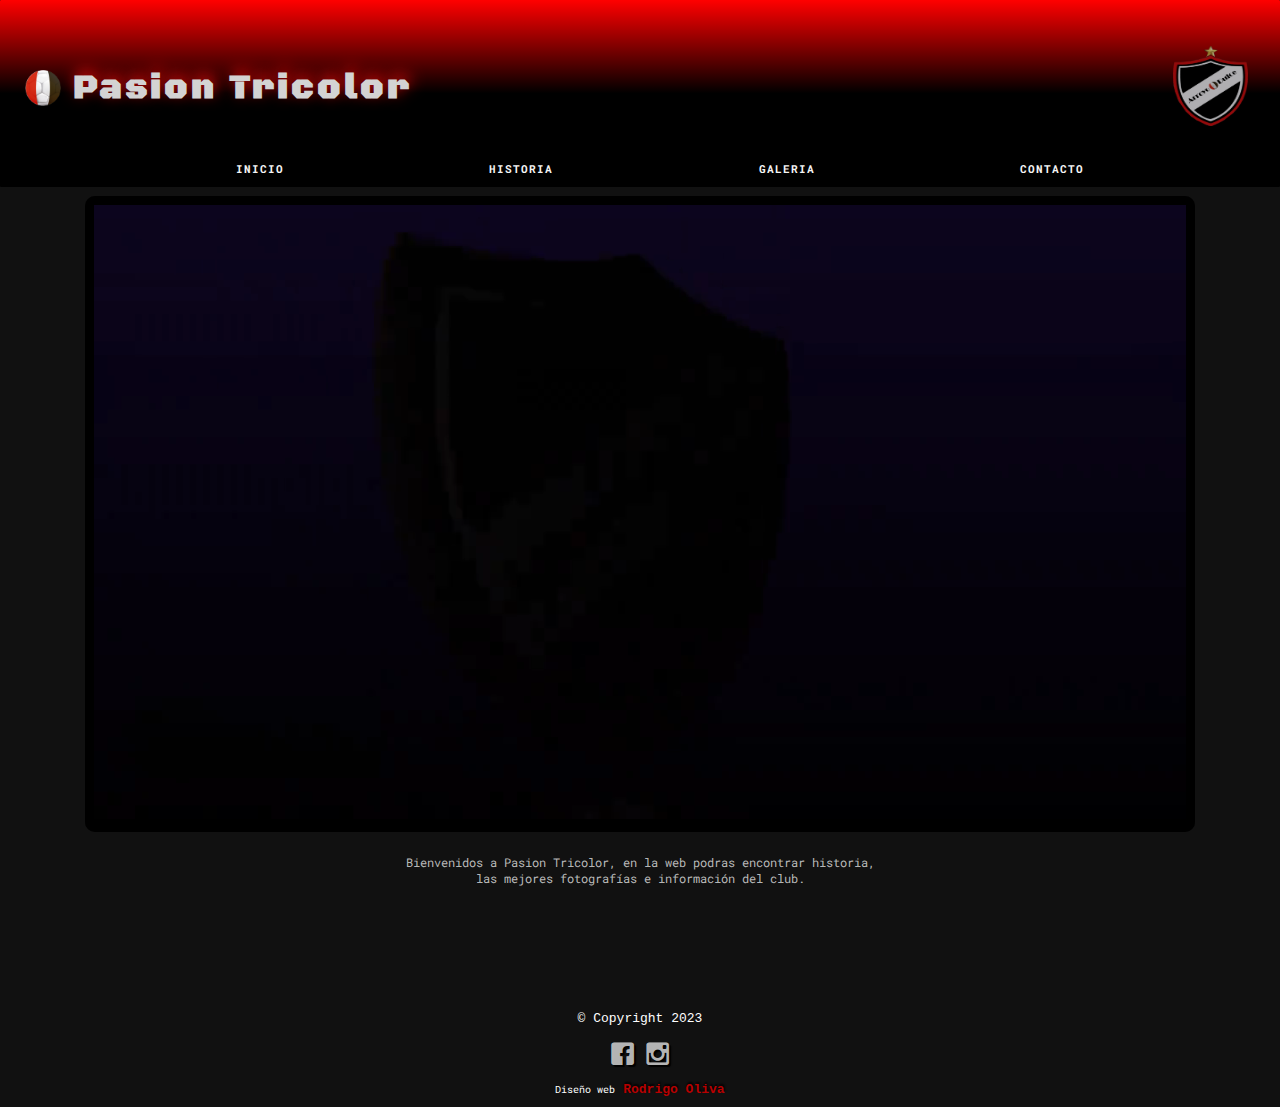
<file: index.html>
<!DOCTYPE html>

<html lang="es">

<head>
   
    <meta charset="UTF-8">
    <meta name="viewport" content="width=device-width, user-scalable=yes, initial-scale=1.0, maximum-scale=3.0, minimum-scale=1.0">
    
    <title>Pasion Tricolor</title>
   
    <link rel="shortcut icon" href="/favicon.ico">
    
    <link href="https://fonts.googleapis.com/css?family=Exo+2|Roboto+Mono&display=swap" rel="stylesheet">
    <link href="https://fonts.googleapis.com/css?family=Acme|Black+Ops+One|Titillium+Web&display=swap" rel="stylesheet">
    
    <link rel="stylesheet" href="css/estiloicono.css" type="text/css">
    <link rel="stylesheet" href="css/estilohtml.css" type="text/css">
    
</head>


<body>
    
    <header>

        <div class="cabecera">
            
            <div class="uniondepor">  

                <div class="logopelota">
                    <img src="imagenes/pelotatricolor2.png">
                </div>
                
                <span>Pasion Tricolor</span>          
                
            </div>
            
            <div class="logounion">
                <a href="index.html"><img src="logo/logo3D.gif"></a>
            </div>
            
        </div>

        <nav class="navegador">
            
            <input type="checkbox" id="btn-menu">
            <label for="btn-menu"><span class="icon-bars"></span></label>
            
            <ul class="menu">
                <li><a href="index.html">Inicio</a></li>
                <li><a href="secciones/historia.html">Historia</a></li>
                <li><a href="secciones/galeria.html">Galeria</a></li>
                <li><a href="secciones/contacto.html">Contacto</a></li>
            </ul>

        </nav>

    </header>

    <section>

        <article class="imagenfondo">

            <div class="videodiv">
               
                <video autoplay muted>
                    
                    <source src="logo/logovideo.mp4" type="video/mp4">
                    
                </video>
                
            </div>

        </article>

    </section>

    <div class="bienvenida">
         
      <p>
        Bienvenidos a Pasion Tricolor, en la web podras encontrar historia, <br>
         las mejores fotografías e información del club.
      </p>

    </div>
    
       <div class = "final">

        <div class="autor2">
            <p>© Copyright 2023 </p>
        </div>
    
        <div class="redes">
                <div><a href="https://www.facebook.com/arroyotricolor" target="_blank"><i class="icon-facebook1"></i></a></div>
                &nbsp;
                <div><a href="https://www.instagram.com/pasion._.tricolor/" target="_blank"><i class="icon-instagram1"></i></a>
                </div>
        </div>
    
        <div class="autor">
            <p>Diseño web<a href="#"> Rodrigo Oliva</a></p>
        </div>

      </div>

   <script src="https://code.jquery.com/jquery-3.4.1.min.js"></script>
   <script src="js/menu.js"></script>

</body>

</html>
</file>
<file: css/estiloicono.css>
﻿@font-face{font-family: 'icomoon';src:url('../iconos/icomoon.eot?86bwtv');src:url('../iconos/icomoon.eot?86bwtv#iefix') format('embedded-opentype'),url('../iconos/icomoon.ttf?86bwtv') format('truetype'),url('../iconos/icomoon.woff?86bwtv') format('woff'),url('../iconos/icomoon.svg?86bwtv#icomoon') format('svg');font-weight: normal;font-style: normal}[class^="icon-"], [class*=" icon-"]{font-family: 'icomoon' !important;speak: none;font-style: normal;font-weight: normal;font-variant: normal;text-transform: none;line-height: 1;-webkit-font-smoothing: antialiased;-moz-osx-font-smoothing: grayscale}.icon-asterisk:before{content: "\f069"}.icon-plus:before{content: "\f067"}.icon-question:before{content: "\f128"}.icon-minus:before{content: "\f068"}.icon-glass:before{content: "\f000"}.icon-music:before{content: "\f001"}.icon-search:before{content: "\f002"}.icon-envelope-o:before{content: "\f003"}.icon-heart:before{content: "\f004"}.icon-star:before{content: "\f005"}.icon-star-o:before{content: "\f006"}.icon-user:before{content: "\f007"}.icon-film:before{content: "\f008"}.icon-th-large:before{content: "\f009"}.icon-th:before{content: "\f00a"}.icon-th-list:before{content: "\f00b"}.icon-check:before{content: "\f00c"}.icon-close:before{content: "\f00d"}.icon-remove:before{content: "\f00d"}.icon-times:before{content: "\f00d"}.icon-search-plus:before{content: "\f00e"}.icon-search-minus:before{content: "\f010"}.icon-power-off:before{content: "\f011"}.icon-signal:before{content: "\f012"}.icon-cog:before{content: "\f013"}.icon-gear:before{content: "\f013"}.icon-trash-o:before{content: "\f014"}.icon-home:before{content: "\f015"}.icon-file-o:before{content: "\f016"}.icon-clock-o:before{content: "\f017"}.icon-road:before{content: "\f018"}.icon-download:before{content: "\f019"}.icon-arrow-circle-o-down:before{content: "\f01a"}.icon-arrow-circle-o-up:before{content: "\f01b"}.icon-inbox:before{content: "\f01c"}.icon-play-circle-o:before{content: "\f01d"}.icon-repeat:before{content: "\f01e"}.icon-rotate-right:before{content: "\f01e"}.icon-refresh:before{content: "\f021"}.icon-list-alt:before{content: "\f022"}.icon-lock:before{content: "\f023"}.icon-flag:before{content: "\f024"}.icon-headphones:before{content: "\f025"}.icon-volume-off:before{content: "\f026"}.icon-volume-down:before{content: "\f027"}.icon-volume-up:before{content: "\f028"}.icon-qrcode:before{content: "\f029"}.icon-barcode:before{content: "\f02a"}.icon-tag:before{content: "\f02b"}.icon-tags:before{content: "\f02c"}.icon-book:before{content: "\f02d"}.icon-bookmark:before{content: "\f02e"}.icon-print:before{content: "\f02f"}.icon-camera:before{content: "\f030"}.icon-font:before{content: "\f031"}.icon-bold:before{content: "\f032"}.icon-italic:before{content: "\f033"}.icon-text-height:before{content: "\f034"}.icon-text-width:before{content: "\f035"}.icon-align-left:before{content: "\f036"}.icon-align-center:before{content: "\f037"}.icon-align-right:before{content: "\f038"}.icon-align-justify:before{content: "\f039"}.icon-list:before{content: "\f03a"}.icon-dedent:before{content: "\f03b"}.icon-outdent:before{content: "\f03b"}.icon-indent:before{content: "\f03c"}.icon-video-camera:before{content: "\f03d"}.icon-image:before{content: "\f03e"}.icon-photo:before{content: "\f03e"}.icon-picture-o:before{content: "\f03e"}.icon-pencil:before{content: "\f040"}.icon-map-marker:before{content: "\f041"}.icon-adjust:before{content: "\f042"}.icon-tint:before{content: "\f043"}.icon-edit:before{content: "\f044"}.icon-pencil-square-o:before{content: "\f044"}.icon-share-square-o:before{content: "\f045"}.icon-check-square-o:before{content: "\f046"}.icon-arrows:before{content: "\f047"}.icon-step-backward:before{content: "\f048"}.icon-fast-backward:before{content: "\f049"}.icon-backward:before{content: "\f04a"}.icon-play:before{content: "\f04b"}.icon-pause:before{content: "\f04c"}.icon-stop:before{content: "\f04d"}.icon-forward:before{content: "\f04e"}.icon-fast-forward:before{content: "\f050"}.icon-step-forward:before{content: "\f051"}.icon-eject:before{content: "\f052"}.icon-chevron-left:before{content: "\f053"}.icon-chevron-right:before{content: "\f054"}.icon-plus-circle:before{content: "\f055"}.icon-minus-circle:before{content: "\f056"}.icon-times-circle:before{content: "\f057"}.icon-check-circle:before{content: "\f058"}.icon-question-circle:before{content: "\f059"}.icon-info-circle:before{content: "\f05a"}.icon-crosshairs:before{content: "\f05b"}.icon-times-circle-o:before{content: "\f05c"}.icon-check-circle-o:before{content: "\f05d"}.icon-ban:before{content: "\f05e"}.icon-arrow-left:before{content: "\f060"}.icon-arrow-right:before{content: "\f061"}.icon-arrow-up:before{content: "\f062"}.icon-arrow-down:before{content: "\f063"}.icon-mail-forward:before{content: "\f064"}.icon-share:before{content: "\f064"}.icon-expand:before{content: "\f065"}.icon-compress:before{content: "\f066"}.icon-exclamation-circle:before{content: "\f06a"}.icon-gift:before{content: "\f06b"}.icon-leaf:before{content: "\f06c"}.icon-fire:before{content: "\f06d"}.icon-eye:before{content: "\f06e"}.icon-eye-slash:before{content: "\f070"}.icon-exclamation-triangle:before{content: "\f071"}.icon-warning:before{content: "\f071"}.icon-plane:before{content: "\f072"}.icon-calendar:before{content: "\f073"}.icon-random:before{content: "\f074"}.icon-comment:before{content: "\f075"}.icon-magnet:before{content: "\f076"}.icon-chevron-up:before{content: "\f077"}.icon-chevron-down:before{content: "\f078"}.icon-retweet:before{content: "\f079"}.icon-shopping-cart:before{content: "\f07a"}.icon-folder:before{content: "\f07b"}.icon-folder-open:before{content: "\f07c"}.icon-arrows-v:before{content: "\f07d"}.icon-arrows-h:before{content: "\f07e"}.icon-bar-chart:before{content: "\f080"}.icon-bar-chart-o:before{content: "\f080"}.icon-twitter-square:before{content: "\f081"}.icon-facebook-square:before{content: "\f082"}.icon-camera-retro:before{content: "\f083"}.icon-key:before{content: "\f084"}.icon-cogs:before{content: "\f085"}.icon-gears:before{content: "\f085"}.icon-comments:before{content: "\f086"}.icon-thumbs-o-up:before{content: "\f087"}.icon-thumbs-o-down:before{content: "\f088"}.icon-star-half:before{content: "\f089"}.icon-heart-o:before{content: "\f08a"}.icon-sign-out:before{content: "\f08b"}.icon-linkedin-square:before{content: "\f08c"}.icon-thumb-tack:before{content: "\f08d"}.icon-external-link:before{content: "\f08e"}.icon-sign-in:before{content: "\f090"}.icon-trophy:before{content: "\f091"}.icon-github-square:before{content: "\f092"}.icon-upload:before{content: "\f093"}.icon-lemon-o:before{content: "\f094"}.icon-phone:before{content: "\f095"}.icon-square-o:before{content: "\f096"}.icon-bookmark-o:before{content: "\f097"}.icon-phone-square:before{content: "\f098"}.icon-twitter:before{content: "\f099"}.icon-facebook:before{content: "\f09a"}.icon-facebook-f:before{content: "\f09a"}.icon-github:before{content: "\f09b"}.icon-unlock:before{content: "\f09c"}.icon-credit-card:before{content: "\f09d"}.icon-feed:before{content: "\f09e"}.icon-rss:before{content: "\f09e"}.icon-hdd-o:before{content: "\f0a0"}.icon-bullhorn:before{content: "\f0a1"}.icon-bell-o:before{content: "\f0a2"}.icon-certificate:before{content: "\f0a3"}.icon-hand-o-right:before{content: "\f0a4"}.icon-hand-o-left:before{content: "\f0a5"}.icon-hand-o-up:before{content: "\f0a6"}.icon-hand-o-down:before{content: "\f0a7"}.icon-arrow-circle-left:before{content: "\f0a8"}.icon-arrow-circle-right:before{content: "\f0a9"}.icon-arrow-circle-up:before{content: "\f0aa"}.icon-arrow-circle-down:before{content: "\f0ab"}.icon-globe:before{content: "\f0ac"}.icon-wrench:before{content: "\f0ad"}.icon-tasks:before{content: "\f0ae"}.icon-filter:before{content: "\f0b0"}.icon-briefcase:before{content: "\f0b1"}.icon-arrows-alt:before{content: "\f0b2"}.icon-group:before{content: "\f0c0"}.icon-users:before{content: "\f0c0"}.icon-chain:before{content: "\f0c1"}.icon-link:before{content: "\f0c1"}.icon-cloud:before{content: "\f0c2"}.icon-flask:before{content: "\f0c3"}.icon-cut:before{content: "\f0c4"}.icon-scissors:before{content: "\f0c4"}.icon-copy:before{content: "\f0c5"}.icon-files-o:before{content: "\f0c5"}.icon-paperclip:before{content: "\f0c6"}.icon-floppy-o:before{content: "\f0c7"}.icon-save:before{content: "\f0c7"}.icon-square:before{content: "\f0c8"}.icon-bars:before{content: "\f0c9"}.icon-navicon:before{content: "\f0c9"}.icon-reorder:before{content: "\f0c9"}.icon-list-ul:before{content: "\f0ca"}.icon-list-ol:before{content: "\f0cb"}.icon-strikethrough:before{content: "\f0cc"}.icon-underline:before{content: "\f0cd"}.icon-table:before{content: "\f0ce"}.icon-magic:before{content: "\f0d0"}.icon-truck:before{content: "\f0d1"}.icon-pinterest:before{content: "\f0d2"}.icon-pinterest-square:before{content: "\f0d3"}.icon-google-plus-square:before{content: "\f0d4"}.icon-google-plus:before{content: "\f0d5"}.icon-money:before{content: "\f0d6"}.icon-caret-down:before{content: "\f0d7"}.icon-caret-up:before{content: "\f0d8"}.icon-caret-left:before{content: "\f0d9"}.icon-caret-right:before{content: "\f0da"}.icon-columns:before{content: "\f0db"}.icon-sort:before{content: "\f0dc"}.icon-unsorted:before{content: "\f0dc"}.icon-sort-desc:before{content: "\f0dd"}.icon-sort-down:before{content: "\f0dd"}.icon-sort-asc:before{content: "\f0de"}.icon-sort-up:before{content: "\f0de"}.icon-envelope:before{content: "\f0e0"}.icon-linkedin:before{content: "\f0e1"}.icon-rotate-left:before{content: "\f0e2"}.icon-undo:before{content: "\f0e2"}.icon-gavel:before{content: "\f0e3"}.icon-legal:before{content: "\f0e3"}.icon-dashboard:before{content: "\f0e4"}.icon-tachometer:before{content: "\f0e4"}.icon-comment-o:before{content: "\f0e5"}.icon-comments-o:before{content: "\f0e6"}.icon-bolt:before{content: "\f0e7"}.icon-flash:before{content: "\f0e7"}.icon-sitemap:before{content: "\f0e8"}.icon-umbrella:before{content: "\f0e9"}.icon-clipboard:before{content: "\f0ea"}.icon-paste:before{content: "\f0ea"}.icon-lightbulb-o:before{content: "\f0eb"}.icon-exchange:before{content: "\f0ec"}.icon-cloud-download:before{content: "\f0ed"}.icon-cloud-upload:before{content: "\f0ee"}.icon-user-md:before{content: "\f0f0"}.icon-stethoscope:before{content: "\f0f1"}.icon-suitcase:before{content: "\f0f2"}.icon-bell:before{content: "\f0f3"}.icon-coffee:before{content: "\f0f4"}.icon-cutlery:before{content: "\f0f5"}.icon-file-text-o:before{content: "\f0f6"}.icon-building-o:before{content: "\f0f7"}.icon-hospital-o:before{content: "\f0f8"}.icon-ambulance:before{content: "\f0f9"}.icon-medkit:before{content: "\f0fa"}.icon-fighter-jet:before{content: "\f0fb"}.icon-beer:before{content: "\f0fc"}.icon-h-square:before{content: "\f0fd"}.icon-plus-square:before{content: "\f0fe"}.icon-angle-double-left:before{content: "\f100"}.icon-angle-double-right:before{content: "\f101"}.icon-angle-double-up:before{content: "\f102"}.icon-angle-double-down:before{content: "\f103"}.icon-angle-left:before{content: "\f104"}.icon-angle-right:before{content: "\f105"}.icon-angle-up:before{content: "\f106"}.icon-angle-down:before{content: "\f107"}.icon-desktop:before{content: "\f108"}.icon-laptop:before{content: "\f109"}.icon-tablet:before{content: "\f10a"}.icon-mobile:before{content: "\f10b"}.icon-mobile-phone:before{content: "\f10b"}.icon-circle-o:before{content: "\f10c"}.icon-quote-left:before{content: "\f10d"}.icon-quote-right:before{content: "\f10e"}.icon-spinner:before{content: "\f110"}.icon-circle:before{content: "\f111"}.icon-mail-reply:before{content: "\f112"}.icon-reply:before{content: "\f112"}.icon-github-alt:before{content: "\f113"}.icon-folder-o:before{content: "\f114"}.icon-folder-open-o:before{content: "\f115"}.icon-smile-o:before{content: "\f118"}.icon-frown-o:before{content: "\f119"}.icon-meh-o:before{content: "\f11a"}.icon-gamepad:before{content: "\f11b"}.icon-keyboard-o:before{content: "\f11c"}.icon-flag-o:before{content: "\f11d"}.icon-flag-checkered:before{content: "\f11e"}.icon-terminal:before{content: "\f120"}.icon-code:before{content: "\f121"}.icon-mail-reply-all:before{content: "\f122"}.icon-reply-all:before{content: "\f122"}.icon-star-half-empty:before{content: "\f123"}.icon-star-half-full:before{content: "\f123"}.icon-star-half-o:before{content: "\f123"}.icon-location-arrow:before{content: "\f124"}.icon-crop:before{content: "\f125"}.icon-code-fork:before{content: "\f126"}.icon-chain-broken:before{content: "\f127"}.icon-unlink:before{content: "\f127"}.icon-info:before{content: "\f129"}.icon-exclamation:before{content: "\f12a"}.icon-superscript:before{content: "\f12b"}.icon-subscript:before{content: "\f12c"}.icon-eraser:before{content: "\f12d"}.icon-puzzle-piece:before{content: "\f12e"}.icon-microphone:before{content: "\f130"}.icon-microphone-slash:before{content: "\f131"}.icon-shield:before{content: "\f132"}.icon-calendar-o:before{content: "\f133"}.icon-fire-extinguisher:before{content: "\f134"}.icon-rocket:before{content: "\f135"}.icon-maxcdn:before{content: "\f136"}.icon-chevron-circle-left:before{content: "\f137"}.icon-chevron-circle-right:before{content: "\f138"}.icon-chevron-circle-up:before{content: "\f139"}.icon-chevron-circle-down:before{content: "\f13a"}.icon-html5:before{content: "\f13b"}.icon-css3:before{content: "\f13c"}.icon-anchor:before{content: "\f13d"}.icon-unlock-alt:before{content: "\f13e"}.icon-bullseye:before{content: "\f140"}.icon-ellipsis-h:before{content: "\f141"}.icon-ellipsis-v:before{content: "\f142"}.icon-rss-square:before{content: "\f143"}.icon-play-circle:before{content: "\f144"}.icon-ticket:before{content: "\f145"}.icon-minus-square:before{content: "\f146"}.icon-minus-square-o:before{content: "\f147"}.icon-level-up:before{content: "\f148"}.icon-level-down:before{content: "\f149"}.icon-check-square:before{content: "\f14a"}.icon-pencil-square:before{content: "\f14b"}.icon-external-link-square:before{content: "\f14c"}.icon-share-square:before{content: "\f14d"}.icon-compass:before{content: "\f14e"}.icon-caret-square-o-down:before{content: "\f150"}.icon-toggle-down:before{content: "\f150"}.icon-caret-square-o-up:before{content: "\f151"}.icon-toggle-up:before{content: "\f151"}.icon-caret-square-o-right:before{content: "\f152"}.icon-toggle-right:before{content: "\f152"}.icon-eur:before{content: "\f153"}.icon-euro:before{content: "\f153"}.icon-gbp:before{content: "\f154"}.icon-dollar:before{content: "\f155"}.icon-usd:before{content: "\f155"}.icon-inr:before{content: "\f156"}.icon-rupee:before{content: "\f156"}.icon-cny:before{content: "\f157"}.icon-jpy:before{content: "\f157"}.icon-rmb:before{content: "\f157"}.icon-yen:before{content: "\f157"}.icon-rouble:before{content: "\f158"}.icon-rub:before{content: "\f158"}.icon-ruble:before{content: "\f158"}.icon-krw:before{content: "\f159"}.icon-won:before{content: "\f159"}.icon-bitcoin:before{content: "\f15a"}.icon-btc:before{content: "\f15a"}.icon-file:before{content: "\f15b"}.icon-file-text:before{content: "\f15c"}.icon-sort-alpha-asc:before{content: "\f15d"}.icon-sort-alpha-desc:before{content: "\f15e"}.icon-sort-amount-asc:before{content: "\f160"}.icon-sort-amount-desc:before{content: "\f161"}.icon-sort-numeric-asc:before{content: "\f162"}.icon-sort-numeric-desc:before{content: "\f163"}.icon-thumbs-up:before{content: "\f164"}.icon-thumbs-down:before{content: "\f165"}.icon-youtube-square:before{content: "\f166"}.icon-youtube:before{content: "\f167"}.icon-xing:before{content: "\f168"}.icon-xing-square:before{content: "\f169"}.icon-youtube-play:before{content: "\f16a"}.icon-dropbox:before{content: "\f16b"}.icon-stack-overflow:before{content: "\f16c"}.icon-instagram:before{content: "\f16d"}.icon-flickr:before{content: "\f16e"}.icon-adn:before{content: "\f170"}.icon-bitbucket:before{content: "\f171"}.icon-bitbucket-square:before{content: "\f172"}.icon-tumblr:before{content: "\f173"}.icon-tumblr-square:before{content: "\f174"}.icon-long-arrow-down:before{content: "\f175"}.icon-long-arrow-up:before{content: "\f176"}.icon-long-arrow-left:before{content: "\f177"}.icon-long-arrow-right:before{content: "\f178"}.icon-apple:before{content: "\f179"}.icon-windows:before{content: "\f17a"}.icon-android:before{content: "\f17b"}.icon-linux:before{content: "\f17c"}.icon-dribbble:before{content: "\f17d"}.icon-skype:before{content: "\f17e"}.icon-foursquare:before{content: "\f180"}.icon-trello:before{content: "\f181"}.icon-female:before{content: "\f182"}.icon-male:before{content: "\f183"}.icon-gittip:before{content: "\f184"}.icon-gratipay:before{content: "\f184"}.icon-sun-o:before{content: "\f185"}.icon-moon-o:before{content: "\f186"}.icon-archive:before{content: "\f187"}.icon-bug:before{content: "\f188"}.icon-vk:before{content: "\f189"}.icon-weibo:before{content: "\f18a"}.icon-renren:before{content: "\f18b"}.icon-pagelines:before{content: "\f18c"}.icon-stack-exchange:before{content: "\f18d"}.icon-arrow-circle-o-right:before{content: "\f18e"}.icon-arrow-circle-o-left:before{content: "\f190"}.icon-caret-square-o-left:before{content: "\f191"}.icon-toggle-left:before{content: "\f191"}.icon-dot-circle-o:before{content: "\f192"}.icon-wheelchair:before{content: "\f193"}.icon-vimeo-square:before{content: "\f194"}.icon-try:before{content: "\f195"}.icon-turkish-lira:before{content: "\f195"}.icon-plus-square-o:before{content: "\f196"}.icon-space-shuttle:before{content: "\f197"}.icon-slack:before{content: "\f198"}.icon-envelope-square:before{content: "\f199"}.icon-wordpress:before{content: "\f19a"}.icon-openid:before{content: "\f19b"}.icon-bank:before{content: "\f19c"}.icon-institution:before{content: "\f19c"}.icon-university:before{content: "\f19c"}.icon-graduation-cap:before{content: "\f19d"}.icon-mortar-board:before{content: "\f19d"}.icon-yahoo:before{content: "\f19e"}.icon-google:before{content: "\f1a0"}.icon-reddit:before{content: "\f1a1"}.icon-reddit-square:before{content: "\f1a2"}.icon-stumbleupon-circle:before{content: "\f1a3"}.icon-stumbleupon:before{content: "\f1a4"}.icon-delicious:before{content: "\f1a5"}.icon-digg:before{content: "\f1a6"}.icon-pied-piper-pp:before{content: "\f1a7"}.icon-pied-piper-alt:before{content: "\f1a8"}.icon-drupal:before{content: "\f1a9"}.icon-joomla:before{content: "\f1aa"}.icon-language:before{content: "\f1ab"}.icon-fax:before{content: "\f1ac"}.icon-building:before{content: "\f1ad"}.icon-child:before{content: "\f1ae"}.icon-paw:before{content: "\f1b0"}.icon-spoon:before{content: "\f1b1"}.icon-cube:before{content: "\f1b2"}.icon-cubes:before{content: "\f1b3"}.icon-behance:before{content: "\f1b4"}.icon-behance-square:before{content: "\f1b5"}.icon-steam:before{content: "\f1b6"}.icon-steam-square:before{content: "\f1b7"}.icon-recycle:before{content: "\f1b8"}.icon-automobile:before{content: "\f1b9"}.icon-car:before{content: "\f1b9"}.icon-cab:before{content: "\f1ba"}.icon-taxi:before{content: "\f1ba"}.icon-tree:before{content: "\f1bb"}.icon-spotify:before{content: "\f1bc"}.icon-deviantart:before{content: "\f1bd"}.icon-soundcloud:before{content: "\f1be"}.icon-database:before{content: "\f1c0"}.icon-file-pdf-o:before{content: "\f1c1"}.icon-file-word-o:before{content: "\f1c2"}.icon-file-excel-o:before{content: "\f1c3"}.icon-file-powerpoint-o:before{content: "\f1c4"}.icon-file-image-o:before{content: "\f1c5"}.icon-file-photo-o:before{content: "\f1c5"}.icon-file-picture-o:before{content: "\f1c5"}.icon-file-archive-o:before{content: "\f1c6"}.icon-file-zip-o:before{content: "\f1c6"}.icon-file-audio-o:before{content: "\f1c7"}.icon-file-sound-o:before{content: "\f1c7"}.icon-file-movie-o:before{content: "\f1c8"}.icon-file-video-o:before{content: "\f1c8"}.icon-file-code-o:before{content: "\f1c9"}.icon-vine:before{content: "\f1ca"}.icon-codepen:before{content: "\f1cb"}.icon-jsfiddle:before{content: "\f1cc"}.icon-life-bouy:before{content: "\f1cd"}.icon-life-buoy:before{content: "\f1cd"}.icon-life-ring:before{content: "\f1cd"}.icon-life-saver:before{content: "\f1cd"}.icon-support:before{content: "\f1cd"}.icon-circle-o-notch:before{content: "\f1ce"}.icon-ra:before{content: "\f1d0"}.icon-rebel:before{content: "\f1d0"}.icon-resistance:before{content: "\f1d0"}.icon-empire:before{content: "\f1d1"}.icon-ge:before{content: "\f1d1"}.icon-git-square:before{content: "\f1d2"}.icon-git:before{content: "\f1d3"}.icon-hacker-news:before{content: "\f1d4"}.icon-y-combinator-square:before{content: "\f1d4"}.icon-yc-square:before{content: "\f1d4"}.icon-tencent-weibo:before{content: "\f1d5"}.icon-qq:before{content: "\f1d6"}.icon-wechat:before{content: "\f1d7"}.icon-weixin:before{content: "\f1d7"}.icon-paper-plane:before{content: "\f1d8"}.icon-send:before{content: "\f1d8"}.icon-paper-plane-o:before{content: "\f1d9"}.icon-send-o:before{content: "\f1d9"}.icon-history:before{content: "\f1da"}.icon-circle-thin:before{content: "\f1db"}.icon-header:before{content: "\f1dc"}.icon-paragraph:before{content: "\f1dd"}.icon-sliders:before{content: "\f1de"}.icon-share-alt:before{content: "\f1e0"}.icon-share-alt-square:before{content: "\f1e1"}.icon-bomb:before{content: "\f1e2"}.icon-futbol-o:before{content: "\f1e3"}.icon-soccer-ball-o:before{content: "\f1e3"}.icon-tty:before{content: "\f1e4"}.icon-binoculars:before{content: "\f1e5"}.icon-plug:before{content: "\f1e6"}.icon-slideshare:before{content: "\f1e7"}.icon-twitch:before{content: "\f1e8"}.icon-yelp:before{content: "\f1e9"}.icon-newspaper-o:before{content: "\f1ea"}.icon-wifi:before{content: "\f1eb"}.icon-calculator:before{content: "\f1ec"}.icon-paypal:before{content: "\f1ed"}.icon-google-wallet:before{content: "\f1ee"}.icon-cc-visa:before{content: "\f1f0"}.icon-cc-mastercard:before{content: "\f1f1"}.icon-cc-discover:before{content: "\f1f2"}.icon-cc-amex:before{content: "\f1f3"}.icon-cc-paypal:before{content: "\f1f4"}.icon-cc-stripe:before{content: "\f1f5"}.icon-bell-slash:before{content: "\f1f6"}.icon-bell-slash-o:before{content: "\f1f7"}.icon-trash:before{content: "\f1f8"}.icon-copyright:before{content: "\f1f9"}.icon-at:before{content: "\f1fa"}.icon-eyedropper:before{content: "\f1fb"}.icon-paint-brush:before{content: "\f1fc"}.icon-birthday-cake:before{content: "\f1fd"}.icon-area-chart:before{content: "\f1fe"}.icon-pie-chart:before{content: "\f200"}.icon-line-chart:before{content: "\f201"}.icon-lastfm:before{content: "\f202"}.icon-lastfm-square:before{content: "\f203"}.icon-toggle-off:before{content: "\f204"}.icon-toggle-on:before{content: "\f205"}.icon-bicycle:before{content: "\f206"}.icon-bus:before{content: "\f207"}.icon-ioxhost:before{content: "\f208"}.icon-angellist:before{content: "\f209"}.icon-cc:before{content: "\f20a"}.icon-ils:before{content: "\f20b"}.icon-shekel:before{content: "\f20b"}.icon-sheqel:before{content: "\f20b"}.icon-meanpath:before{content: "\f20c"}.icon-buysellads:before{content: "\f20d"}.icon-connectdevelop:before{content: "\f20e"}.icon-dashcube:before{content: "\f210"}.icon-forumbee:before{content: "\f211"}.icon-leanpub:before{content: "\f212"}.icon-sellsy:before{content: "\f213"}.icon-shirtsinbulk:before{content: "\f214"}.icon-simplybuilt:before{content: "\f215"}.icon-skyatlas:before{content: "\f216"}.icon-cart-plus:before{content: "\f217"}.icon-cart-arrow-down:before{content: "\f218"}.icon-diamond:before{content: "\f219"}.icon-ship:before{content: "\f21a"}.icon-user-secret:before{content: "\f21b"}.icon-motorcycle:before{content: "\f21c"}.icon-street-view:before{content: "\f21d"}.icon-heartbeat:before{content: "\f21e"}.icon-venus:before{content: "\f221"}.icon-mars:before{content: "\f222"}.icon-mercury:before{content: "\f223"}.icon-intersex:before{content: "\f224"}.icon-transgender:before{content: "\f224"}.icon-transgender-alt:before{content: "\f225"}.icon-venus-double:before{content: "\f226"}.icon-mars-double:before{content: "\f227"}.icon-venus-mars:before{content: "\f228"}.icon-mars-stroke:before{content: "\f229"}.icon-mars-stroke-v:before{content: "\f22a"}.icon-mars-stroke-h:before{content: "\f22b"}.icon-neuter:before{content: "\f22c"}.icon-genderless:before{content: "\f22d"}.icon-facebook-official:before{content: "\f230"}.icon-pinterest-p:before{content: "\f231"}.icon-whatsapp:before{content: "\f232"}.icon-server:before{content: "\f233"}.icon-user-plus:before{content: "\f234"}.icon-user-times:before{content: "\f235"}.icon-bed:before{content: "\f236"}.icon-hotel:before{content: "\f236"}.icon-viacoin:before{content: "\f237"}.icon-train:before{content: "\f238"}.icon-subway:before{content: "\f239"}.icon-medium:before{content: "\f23a"}.icon-y-combinator:before{content: "\f23b"}.icon-yc:before{content: "\f23b"}.icon-optin-monster:before{content: "\f23c"}.icon-opencart:before{content: "\f23d"}.icon-expeditedssl:before{content: "\f23e"}.icon-battery:before{content: "\f240"}.icon-battery-4:before{content: "\f240"}.icon-battery-full:before{content: "\f240"}.icon-battery-3:before{content: "\f241"}.icon-battery-three-quarters:before{content: "\f241"}.icon-battery-2:before{content: "\f242"}.icon-battery-half:before{content: "\f242"}.icon-battery-1:before{content: "\f243"}.icon-battery-quarter:before{content: "\f243"}.icon-battery-0:before{content: "\f244"}.icon-battery-empty:before{content: "\f244"}.icon-mouse-pointer:before{content: "\f245"}.icon-i-cursor:before{content: "\f246"}.icon-object-group:before{content: "\f247"}.icon-object-ungroup:before{content: "\f248"}.icon-sticky-note:before{content: "\f249"}.icon-sticky-note-o:before{content: "\f24a"}.icon-cc-jcb:before{content: "\f24b"}.icon-cc-diners-club:before{content: "\f24c"}.icon-clone:before{content: "\f24d"}.icon-balance-scale:before{content: "\f24e"}.icon-hourglass-o:before{content: "\f250"}.icon-hourglass-1:before{content: "\f251"}.icon-hourglass-start:before{content: "\f251"}.icon-hourglass-2:before{content: "\f252"}.icon-hourglass-half:before{content: "\f252"}.icon-hourglass-3:before{content: "\f253"}.icon-hourglass-end:before{content: "\f253"}.icon-hourglass:before{content: "\f254"}.icon-hand-grab-o:before{content: "\f255"}.icon-hand-rock-o:before{content: "\f255"}.icon-hand-paper-o:before{content: "\f256"}.icon-hand-stop-o:before{content: "\f256"}.icon-hand-scissors-o:before{content: "\f257"}.icon-hand-lizard-o:before{content: "\f258"}.icon-hand-spock-o:before{content: "\f259"}.icon-hand-pointer-o:before{content: "\f25a"}.icon-hand-peace-o:before{content: "\f25b"}.icon-trademark:before{content: "\f25c"}.icon-registered:before{content: "\f25d"}.icon-creative-commons:before{content: "\f25e"}.icon-gg:before{content: "\f260"}.icon-gg-circle:before{content: "\f261"}.icon-tripadvisor:before{content: "\f262"}.icon-odnoklassniki:before{content: "\f263"}.icon-odnoklassniki-square:before{content: "\f264"}.icon-get-pocket:before{content: "\f265"}.icon-wikipedia-w:before{content: "\f266"}.icon-safari:before{content: "\f267"}.icon-chrome:before{content: "\f268"}.icon-firefox:before{content: "\f269"}.icon-opera:before{content: "\f26a"}.icon-internet-explorer:before{content: "\f26b"}.icon-television:before{content: "\f26c"}.icon-tv:before{content: "\f26c"}.icon-contao:before{content: "\f26d"}.icon-500px:before{content: "\f26e"}.icon-amazon:before{content: "\f270"}.icon-calendar-plus-o:before{content: "\f271"}.icon-calendar-minus-o:before{content: "\f272"}.icon-calendar-times-o:before{content: "\f273"}.icon-calendar-check-o:before{content: "\f274"}.icon-industry:before{content: "\f275"}.icon-map-pin:before{content: "\f276"}.icon-map-signs:before{content: "\f277"}.icon-map-o:before{content: "\f278"}.icon-map:before{content: "\f279"}.icon-commenting:before{content: "\f27a"}.icon-commenting-o:before{content: "\f27b"}.icon-houzz:before{content: "\f27c"}.icon-vimeo:before{content: "\f27d"}.icon-black-tie:before{content: "\f27e"}.icon-fonticons:before{content: "\f280"}.icon-reddit-alien:before{content: "\f281"}.icon-edge:before{content: "\f282"}.icon-credit-card-alt:before{content: "\f283"}.icon-codiepie:before{content: "\f284"}.icon-modx:before{content: "\f285"}.icon-fort-awesome:before{content: "\f286"}.icon-usb:before{content: "\f287"}.icon-product-hunt:before{content: "\f288"}.icon-mixcloud:before{content: "\f289"}.icon-scribd:before{content: "\f28a"}.icon-pause-circle:before{content: "\f28b"}.icon-pause-circle-o:before{content: "\f28c"}.icon-stop-circle:before{content: "\f28d"}.icon-stop-circle-o:before{content: "\f28e"}.icon-shopping-bag:before{content: "\f290"}.icon-shopping-basket:before{content: "\f291"}.icon-hashtag:before{content: "\f292"}.icon-bluetooth:before{content: "\f293"}.icon-bluetooth-b:before{content: "\f294"}.icon-percent:before{content: "\f295"}.icon-gitlab:before{content: "\f296"}.icon-wpbeginner:before{content: "\f297"}.icon-wpforms:before{content: "\f298"}.icon-envira:before{content: "\f299"}.icon-universal-access:before{content: "\f29a"}.icon-wheelchair-alt:before{content: "\f29b"}.icon-question-circle-o:before{content: "\f29c"}.icon-blind:before{content: "\f29d"}.icon-audio-description:before{content: "\f29e"}.icon-volume-control-phone:before{content: "\f2a0"}.icon-braille:before{content: "\f2a1"}.icon-assistive-listening-systems:before{content: "\f2a2"}.icon-american-sign-language-interpreting:before{content: "\f2a3"}.icon-asl-interpreting:before{content: "\f2a3"}.icon-deaf:before{content: "\f2a4"}.icon-deafness:before{content: "\f2a4"}.icon-hard-of-hearing:before{content: "\f2a4"}.icon-glide:before{content: "\f2a5"}.icon-glide-g:before{content: "\f2a6"}.icon-sign-language:before{content: "\f2a7"}.icon-signing:before{content: "\f2a7"}.icon-low-vision:before{content: "\f2a8"}.icon-viadeo:before{content: "\f2a9"}.icon-viadeo-square:before{content: "\f2aa"}.icon-snapchat:before{content: "\f2ab"}.icon-snapchat-ghost:before{content: "\f2ac"}.icon-snapchat-square:before{content: "\f2ad"}.icon-pied-piper:before{content: "\f2ae"}.icon-first-order:before{content: "\f2b0"}.icon-yoast:before{content: "\f2b1"}.icon-themeisle:before{content: "\f2b2"}.icon-google-plus-circle:before{content: "\f2b3"}.icon-google-plus-official:before{content: "\f2b3"}.icon-fa:before{content: "\f2b4"}.icon-font-awesome:before{content: "\f2b4"}.icon-handshake-o:before{content: "\f2b5"}.icon-envelope-open:before{content: "\f2b6"}.icon-envelope-open-o:before{content: "\f2b7"}.icon-linode:before{content: "\f2b8"}.icon-address-book:before{content: "\f2b9"}.icon-address-book-o:before{content: "\f2ba"}.icon-address-card:before{content: "\f2bb"}.icon-vcard:before{content: "\f2bb"}.icon-address-card-o:before{content: "\f2bc"}.icon-vcard-o:before{content: "\f2bc"}.icon-user-circle:before{content: "\f2bd"}.icon-user-circle-o:before{content: "\f2be"}.icon-user-o:before{content: "\f2c0"}.icon-id-badge:before{content: "\f2c1"}.icon-drivers-license:before{content: "\f2c2"}.icon-id-card:before{content: "\f2c2"}.icon-drivers-license-o:before{content: "\f2c3"}.icon-id-card-o:before{content: "\f2c3"}.icon-quora:before{content: "\f2c4"}.icon-free-code-camp:before{content: "\f2c5"}.icon-telegram:before{content: "\f2c6"}.icon-thermometer:before{content: "\f2c7"}.icon-thermometer-4:before{content: "\f2c7"}.icon-thermometer-full:before{content: "\f2c7"}.icon-thermometer-3:before{content: "\f2c8"}.icon-thermometer-three-quarters:before{content: "\f2c8"}.icon-thermometer-2:before{content: "\f2c9"}.icon-thermometer-half:before{content: "\f2c9"}.icon-thermometer-1:before{content: "\f2ca"}.icon-thermometer-quarter:before{content: "\f2ca"}.icon-thermometer-0:before{content: "\f2cb"}.icon-thermometer-empty:before{content: "\f2cb"}.icon-shower:before{content: "\f2cc"}.icon-bath:before{content: "\f2cd"}.icon-bathtub:before{content: "\f2cd"}.icon-s15:before{content: "\f2cd"}.icon-podcast:before{content: "\f2ce"}.icon-window-maximize:before{content: "\f2d0"}.icon-window-minimize:before{content: "\f2d1"}.icon-window-restore:before{content: "\f2d2"}.icon-times-rectangle:before{content: "\f2d3"}.icon-window-close:before{content: "\f2d3"}.icon-times-rectangle-o:before{content: "\f2d4"}.icon-window-close-o:before{content: "\f2d4"}.icon-bandcamp:before{content: "\f2d5"}.icon-grav:before{content: "\f2d6"}.icon-etsy:before{content: "\f2d7"}.icon-imdb:before{content: "\f2d8"}.icon-ravelry:before{content: "\f2d9"}.icon-eercast:before{content: "\f2da"}.icon-microchip:before{content: "\f2db"}.icon-snowflake-o:before{content: "\f2dc"}.icon-superpowers:before{content: "\f2dd"}.icon-wpexplorer:before{content: "\f2de"}.icon-meetup:before{content: "\f2e0"}.icon-error:before{content: "\e900"}.icon-error_outline:before{content: "\e901"}.icon-warning1:before{content: "\e902"}.icon-report_problem:before{content: "\e902"}.icon-add_alert:before{content: "\e903"}.icon-notification_important:before{content: "\e904"}.icon-album:before{content: "\e905"}.icon-av_timer:before{content: "\e906"}.icon-closed_caption:before{content: "\e907"}.icon-equalizer:before{content: "\e908"}.icon-explicit:before{content: "\e909"}.icon-fast_forward:before{content: "\e90a"}.icon-fast_rewind:before{content: "\e90b"}.icon-games:before{content: "\e90c"}.icon-gamepad1:before{content: "\e90c"}.icon-hearing:before{content: "\e90d"}.icon-high_quality:before{content: "\e90e"}.icon-loop:before{content: "\e90f"}.icon-sync:before{content: "\e90f"}.icon-mic:before{content: "\e910"}.icon-mic_none:before{content: "\e911"}.icon-mic_off:before{content: "\e912"}.icon-movie:before{content: "\e913"}.icon-movie_creation:before{content: "\e913"}.icon-library_add:before{content: "\e914"}.icon-queue:before{content: "\e914"}.icon-add_to_photos:before{content: "\e914"}.icon-library_books:before{content: "\e915"}.icon-library_music:before{content: "\e916"}.icon-new_releases:before{content: "\e917"}.icon-not_interested:before{content: "\e918"}.icon-do_not_disturb:before{content: "\e918"}.icon-pause1:before{content: "\e919"}.icon-pause_circle_filled:before{content: "\e91a"}.icon-pause_circle_outline:before{content: "\e91b"}.icon-play_arrow:before{content: "\e91c"}.icon-play_circle_filled:before{content: "\e91d"}.icon-play_circle_outline:before{content: "\e91e"}.icon-playlist_add:before{content: "\e91f"}.icon-queue_music:before{content: "\e920"}.icon-radio:before{content: "\e921"}.icon-recent_actors:before{content: "\e922"}.icon-repeat1:before{content: "\e923"}.icon-repeat_one:before{content: "\e924"}.icon-replay:before{content: "\e925"}.icon-shuffle:before{content: "\e926"}.icon-skip_next:before{content: "\e927"}.icon-skip_previous:before{content: "\e928"}.icon-snooze:before{content: "\e929"}.icon-stop1:before{content: "\e92a"}.icon-subtitles:before{content: "\e92b"}.icon-surround_sound:before{content: "\e92c"}.icon-video_collection:before{content: "\e92d"}.icon-videocam:before{content: "\e92e"}.icon-videocam_off:before{content: "\e92f"}.icon-volume_down:before{content: "\e930"}.icon-volume_mute:before{content: "\e931"}.icon-volume_off:before{content: "\e932"}.icon-volume_up:before{content: "\e933"}.icon-web:before{content: "\e934"}.icon-hd:before{content: "\e935"}.icon-sort_by_alpha:before{content: "\e936"}.icon-airplay:before{content: "\e937"}.icon-forward_10:before{content: "\e938"}.icon-forward_30:before{content: "\e939"}.icon-forward_5:before{content: "\e93a"}.icon-replay_10:before{content: "\e93b"}.icon-replay_30:before{content: "\e93c"}.icon-replay_5:before{content: "\e93d"}.icon-add_to_queue:before{content: "\e93e"}.icon-fiber_dvr:before{content: "\e93f"}.icon-fiber_new:before{content: "\e940"}.icon-playlist_play:before{content: "\e941"}.icon-art_track:before{content: "\e942"}.icon-fiber_manual_record:before{content: "\e943"}.icon-fiber_smart_record:before{content: "\e944"}.icon-music_video:before{content: "\e945"}.icon-subscriptions:before{content: "\e946"}.icon-playlist_add_check:before{content: "\e947"}.icon-queue_play_next:before{content: "\e948"}.icon-remove_from_queue:before{content: "\e949"}.icon-slow_motion_video:before{content: "\e94a"}.icon-web_asset:before{content: "\e94b"}.icon-fiber_pin:before{content: "\e94c"}.icon-branding_watermark:before{content: "\e94d"}.icon-call_to_action:before{content: "\e94e"}.icon-featured_play_list:before{content: "\e94f"}.icon-featured_video:before{content: "\e950"}.icon-note:before{content: "\e951"}.icon-video_call:before{content: "\e952"}.icon-video_label:before{content: "\e953"}.icon-4k:before{content: "\e954"}.icon-missed_video_call:before{content: "\e955"}.icon-control_camera:before{content: "\e956"}.icon-business:before{content: "\e957"}.icon-domain:before{content: "\e957"}.icon-call:before{content: "\e958"}.icon-call_end:before{content: "\e959"}.icon-call_made:before{content: "\e95a"}.icon-call_merge:before{content: "\e95b"}.icon-merge_type:before{content: "\e95b"}.icon-call_missed:before{content: "\e95c"}.icon-call_received:before{content: "\e95d"}.icon-call_split:before{content: "\e95e"}.icon-chat:before{content: "\e95f"}.icon-clear_all:before{content: "\e960"}.icon-comment1:before{content: "\e961"}.icon-contacts:before{content: "\e962"}.icon-dialer_sip:before{content: "\e963"}.icon-dialpad:before{content: "\e964"}.icon-email:before{content: "\e965"}.icon-mail:before{content: "\e965"}.icon-markunread:before{content: "\e965"}.icon-local_post_office:before{content: "\e965"}.icon-forum:before{content: "\e966"}.icon-question_answer:before{content: "\e966"}.icon-import_export:before{content: "\e967"}.icon-invert_colors_off:before{content: "\e968"}.icon-live_help:before{content: "\e969"}.icon-location_off:before{content: "\e96a"}.icon-location_on:before{content: "\e96b"}.icon-place:before{content: "\e96b"}.icon-room:before{content: "\e96b"}.icon-message:before{content: "\e96c"}.icon-chat_bubble:before{content: "\e96d"}.icon-chat_bubble_outline:before{content: "\e96e"}.icon-no_sim:before{content: "\e96f"}.icon-signal_cellular_no_sim:before{content: "\e96f"}.icon-phone1:before{content: "\e970"}.icon-local_phone:before{content: "\e970"}.icon-portable_wifi_off:before{content: "\e971"}.icon-contact_phone:before{content: "\e972"}.icon-contact_mail:before{content: "\e973"}.icon-ring_volume:before{content: "\e974"}.icon-speaker_phone:before{content: "\e975"}.icon-stay_current_landscape:before{content: "\e976"}.icon-stay_primary_landscape:before{content: "\e976"}.icon-stay_current_portrait:before{content: "\e977"}.icon-stay_primary_portrait:before{content: "\e977"}.icon-smartphone:before{content: "\e977"}.icon-swap_calls:before{content: "\e978"}.icon-textsms:before{content: "\e979"}.icon-sms:before{content: "\e979"}.icon-voicemail:before{content: "\e97a"}.icon-vpn_key:before{content: "\e97b"}.icon-phonelink_erase:before{content: "\e97c"}.icon-phonelink_lock:before{content: "\e97d"}.icon-phonelink_ring:before{content: "\e97e"}.icon-phonelink_setup:before{content: "\e97f"}.icon-present_to_all:before{content: "\e980"}.icon-import_contacts:before{content: "\e981"}.icon-mail_outline:before{content: "\e982"}.icon-screen_share:before{content: "\e983"}.icon-stop_screen_share:before{content: "\e984"}.icon-call_missed_outgoing:before{content: "\e985"}.icon-rss_feed:before{content: "\e986"}.icon-alternate_email:before{content: "\e987"}.icon-mobile_screen_share:before{content: "\e988"}.icon-add_call:before{content: "\e989"}.icon-cancel_presentation:before{content: "\e98a"}.icon-pause_presentation:before{content: "\e98b"}.icon-unsubscribe:before{content: "\e98c"}.icon-cell_wifi:before{content: "\e98d"}.icon-sentiment_satisfied_alt:before{content: "\e98e"}.icon-list_alt:before{content: "\e98f"}.icon-domain_disabled:before{content: "\e990"}.icon-lightbulb:before{content: "\e991"}.icon-add:before{content: "\e992"}.icon-add_box:before{content: "\e993"}.icon-add_circle:before{content: "\e994"}.icon-add_circle_outline:before{content: "\e995"}.icon-control_point:before{content: "\e995"}.icon-archive1:before{content: "\e996"}.icon-backspace:before{content: "\e997"}.icon-block:before{content: "\e998"}.icon-clear:before{content: "\e999"}.icon-close1:before{content: "\e999"}.icon-content_copy:before{content: "\e99a"}.icon-content_cut:before{content: "\e99b"}.icon-content_paste:before{content: "\e99c"}.icon-create:before{content: "\e99d"}.icon-mode_edit:before{content: "\e99d"}.icon-edit1:before{content: "\e99d"}.icon-drafts:before{content: "\e99e"}.icon-filter_list:before{content: "\e99f"}.icon-flag1:before{content: "\e9a0"}.icon-assistant_photo:before{content: "\e9a0"}.icon-forward1:before{content: "\e9a1"}.icon-gesture:before{content: "\e9a2"}.icon-inbox1:before{content: "\e9a3"}.icon-link1:before{content: "\e9a4"}.icon-insert_link:before{content: "\e9a4"}.icon-redo:before{content: "\e9a5"}.icon-remove1:before{content: "\e9a6"}.icon-remove_circle:before{content: "\e9a7"}.icon-do_not_disturb_on:before{content: "\e9a7"}.icon-remove_circle_outline:before{content: "\e9a8"}.icon-reply1:before{content: "\e9a9"}.icon-reply_all:before{content: "\e9aa"}.icon-report:before{content: "\e9ab"}.icon-save1:before{content: "\e9ac"}.icon-select_all:before{content: "\e9ad"}.icon-send1:before{content: "\e9ae"}.icon-sort1:before{content: "\e9af"}.icon-text_format:before{content: "\e9b0"}.icon-undo1:before{content: "\e9b1"}.icon-font_download:before{content: "\e9b2"}.icon-move_to_inbox:before{content: "\e9b3"}.icon-unarchive:before{content: "\e9b4"}.icon-next_week:before{content: "\e9b5"}.icon-weekend:before{content: "\e9b6"}.icon-delete_sweep:before{content: "\e9b7"}.icon-low_priority:before{content: "\e9b8"}.icon-outlined_flag:before{content: "\e9b9"}.icon-link_off:before{content: "\e9ba"}.icon-report_off:before{content: "\e9bb"}.icon-save_alt:before{content: "\e9bc"}.icon-ballot:before{content: "\e9bd"}.icon-file_copy:before{content: "\e9be"}.icon-how_to_reg:before{content: "\e9bf"}.icon-how_to_vote:before{content: "\e9c0"}.icon-waves:before{content: "\e9c1"}.icon-where_to_vote:before{content: "\e9c2"}.icon-add_link:before{content: "\e9c3"}.icon-inventory:before{content: "\e9c4"}.icon-access_alarm:before{content: "\e9c5"}.icon-alarm:before{content: "\e9c5"}.icon-access_alarms:before{content: "\e9c6"}.icon-access_time:before{content: "\e9c7"}.icon-query_builder:before{content: "\e9c7"}.icon-schedule:before{content: "\e9c7"}.icon-add_alarm:before{content: "\e9c8"}.icon-alarm_add:before{content: "\e9c8"}.icon-airplanemode_inactive:before{content: "\e9c9"}.icon-airplanemode_active:before{content: "\e9ca"}.icon-flight:before{content: "\e9ca"}.icon-local_airport:before{content: "\e9ca"}.icon-battery_alert:before{content: "\e9cb"}.icon-battery_charging_full:before{content: "\e9cc"}.icon-battery_full:before{content: "\e9cd"}.icon-battery_std:before{content: "\e9cd"}.icon-battery_unknown:before{content: "\e9ce"}.icon-bluetooth1:before{content: "\e9cf"}.icon-bluetooth_connected:before{content: "\e9d0"}.icon-bluetooth_disabled:before{content: "\e9d1"}.icon-bluetooth_searching:before{content: "\e9d2"}.icon-bluetooth_audio:before{content: "\e9d2"}.icon-brightness_auto:before{content: "\e9d3"}.icon-brightness_high:before{content: "\e9d4"}.icon-brightness_7:before{content: "\e9d4"}.icon-brightness_low:before{content: "\e9d5"}.icon-brightness_5:before{content: "\e9d5"}.icon-brightness_medium:before{content: "\e9d6"}.icon-brightness_6:before{content: "\e9d6"}.icon-data_usage:before{content: "\e9d7"}.icon-developer_mode:before{content: "\e9d8"}.icon-devices:before{content: "\e9d9"}.icon-phonelink:before{content: "\e9d9"}.icon-dvr:before{content: "\e9da"}.icon-gps_fixed:before{content: "\e9db"}.icon-my_location:before{content: "\e9db"}.icon-gps_not_fixed:before{content: "\e9dc"}.icon-location_searching:before{content: "\e9dc"}.icon-gps_off:before{content: "\e9dd"}.icon-location_disabled:before{content: "\e9dd"}.icon-graphic_eq:before{content: "\e9de"}.icon-network_cell:before{content: "\e9df"}.icon-network_wifi:before{content: "\e9e0"}.icon-nfc:before{content: "\e9e1"}.icon-now_wallpaper:before{content: "\e9e2"}.icon-now_widgets:before{content: "\e9e3"}.icon-screen_lock_landscape:before{content: "\e9e4"}.icon-screen_lock_portrait:before{content: "\e9e5"}.icon-screen_lock_rotation:before{content: "\e9e6"}.icon-screen_rotation:before{content: "\e9e7"}.icon-sd_storage:before{content: "\e9e8"}.icon-sd_card:before{content: "\e9e8"}.icon-settings_system_daydream:before{content: "\e9e9"}.icon-signal_cellular_4_bar:before{content: "\e9ea"}.icon-signal_cellular_connected_no_internet_4_bar:before{content: "\e9eb"}.icon-signal_cellular_null:before{content: "\e9ec"}.icon-signal_cellular_off:before{content: "\e9ed"}.icon-signal_wifi_4_bar:before{content: "\e9ee"}.icon-signal_wifi_4_bar_lock:before{content: "\e9ef"}.icon-signal_wifi_off:before{content: "\e9f0"}.icon-storage:before{content: "\e9f1"}.icon-usb1:before{content: "\e9f2"}.icon-wifi_lock:before{content: "\e9f3"}.icon-wifi_tethering:before{content: "\e9f4"}.icon-add_to_home_screen:before{content: "\e9f5"}.icon-device_thermostat:before{content: "\e9f6"}.icon-mobile_friendly:before{content: "\e9f7"}.icon-mobile_off:before{content: "\e9f8"}.icon-signal_cellular_alt:before{content: "\e9f9"}.icon-attach_file:before{content: "\e9fa"}.icon-attach_money:before{content: "\e9fb"}.icon-border_all:before{content: "\e9fc"}.icon-border_bottom:before{content: "\e9fd"}.icon-border_clear:before{content: "\e9fe"}.icon-border_color:before{content: "\e9ff"}.icon-border_horizontal:before{content: "\ea00"}.icon-border_inner:before{content: "\ea01"}.icon-border_left:before{content: "\ea02"}.icon-border_outer:before{content: "\ea03"}.icon-border_right:before{content: "\ea04"}.icon-border_style:before{content: "\ea05"}.icon-border_top:before{content: "\ea06"}.icon-border_vertical:before{content: "\ea07"}.icon-format_align_center:before{content: "\ea08"}.icon-format_align_justify:before{content: "\ea09"}.icon-format_align_left:before{content: "\ea0a"}.icon-format_align_right:before{content: "\ea0b"}.icon-format_bold:before{content: "\ea0c"}.icon-format_clear:before{content: "\ea0d"}.icon-format_color_fill:before{content: "\ea0e"}.icon-format_color_reset:before{content: "\ea0f"}.icon-format_color_text:before{content: "\ea10"}.icon-format_indent_decrease:before{content: "\ea11"}.icon-format_indent_increase:before{content: "\ea12"}.icon-format_italic:before{content: "\ea13"}.icon-format_line_spacing:before{content: "\ea14"}.icon-format_list_bulleted:before{content: "\ea15"}.icon-format_list_numbered:before{content: "\ea16"}.icon-format_paint:before{content: "\ea17"}.icon-format_quote:before{content: "\ea18"}.icon-format_size:before{content: "\ea19"}.icon-format_strikethrough:before{content: "\ea1a"}.icon-format_textdirection_l_to_r:before{content: "\ea1b"}.icon-format_textdirection_r_to_l:before{content: "\ea1c"}.icon-format_underlined:before{content: "\ea1d"}.icon-functions:before{content: "\ea1e"}.icon-insert_chart:before{content: "\ea1f"}.icon-poll:before{content: "\ea1f"}.icon-assessment:before{content: "\ea1f"}.icon-insert_comment:before{content: "\ea20"}.icon-insert_drive_file:before{content: "\ea21"}.icon-insert_emoticon:before{content: "\ea22"}.icon-tag_faces:before{content: "\ea22"}.icon-mood:before{content: "\ea22"}.icon-insert_invitation:before{content: "\ea23"}.icon-event:before{content: "\ea23"}.icon-insert_photo:before{content: "\ea24"}.icon-image1:before{content: "\ea24"}.icon-photo1:before{content: "\ea24"}.icon-mode_comment:before{content: "\ea25"}.icon-publish:before{content: "\ea26"}.icon-space_bar:before{content: "\ea27"}.icon-strikethrough_s:before{content: "\ea28"}.icon-vertical_align_bottom:before{content: "\ea29"}.icon-vertical_align_center:before{content: "\ea2a"}.icon-vertical_align_top:before{content: "\ea2b"}.icon-wrap_text:before{content: "\ea2c"}.icon-money_off:before{content: "\ea2d"}.icon-drag_handle:before{content: "\ea2e"}.icon-format_shapes:before{content: "\ea2f"}.icon-highlight:before{content: "\ea30"}.icon-linear_scale:before{content: "\ea31"}.icon-short_text:before{content: "\ea32"}.icon-text_fields:before{content: "\ea33"}.icon-monetization_on:before{content: "\ea34"}.icon-title:before{content: "\ea35"}.icon-table_chart:before{content: "\ea36"}.icon-add_comment:before{content: "\ea37"}.icon-format_list_numbered_rtl:before{content: "\ea38"}.icon-scatter_plot:before{content: "\ea39"}.icon-score:before{content: "\ea3a"}.icon-insert_chart_outlined:before{content: "\ea3b"}.icon-bar_chart:before{content: "\ea3c"}.icon-notes:before{content: "\ea3d"}.icon-attachment:before{content: "\ea3e"}.icon-cloud1:before{content: "\ea3f"}.icon-cloud_circle:before{content: "\ea40"}.icon-cloud_done:before{content: "\ea41"}.icon-cloud_download:before{content: "\ea42"}.icon-cloud_off:before{content: "\ea43"}.icon-cloud_queue:before{content: "\ea44"}.icon-cloud_upload:before{content: "\ea45"}.icon-backup:before{content: "\ea45"}.icon-file_download:before{content: "\ea46"}.icon-get_app:before{content: "\ea46"}.icon-file_upload:before{content: "\ea47"}.icon-folder1:before{content: "\ea48"}.icon-folder_open:before{content: "\ea49"}.icon-folder_shared:before{content: "\ea4a"}.icon-create_new_folder:before{content: "\ea4b"}.icon-cast:before{content: "\ea4c"}.icon-cast_connected:before{content: "\ea4d"}.icon-computer:before{content: "\ea4e"}.icon-laptop1:before{content: "\ea4e"}.icon-desktop_mac:before{content: "\ea4f"}.icon-desktop_windows:before{content: "\ea50"}.icon-developer_board:before{content: "\ea51"}.icon-dock:before{content: "\ea52"}.icon-headset:before{content: "\ea53"}.icon-headset_mic:before{content: "\ea54"}.icon-keyboard:before{content: "\ea55"}.icon-keyboard_arrow_down:before{content: "\ea56"}.icon-keyboard_arrow_left:before{content: "\ea57"}.icon-keyboard_arrow_right:before{content: "\ea58"}.icon-keyboard_arrow_up:before{content: "\ea59"}.icon-keyboard_backspace:before{content: "\ea5a"}.icon-keyboard_capslock:before{content: "\ea5b"}.icon-keyboard_hide:before{content: "\ea5c"}.icon-keyboard_return:before{content: "\ea5d"}.icon-keyboard_tab:before{content: "\ea5e"}.icon-keyboard_voice:before{content: "\ea5f"}.icon-laptop_chromebook:before{content: "\ea60"}.icon-laptop_mac:before{content: "\ea61"}.icon-laptop_windows:before{content: "\ea62"}.icon-memory:before{content: "\ea63"}.icon-mouse:before{content: "\ea64"}.icon-phone_android:before{content: "\ea65"}.icon-phone_iphone:before{content: "\ea66"}.icon-phonelink_off:before{content: "\ea67"}.icon-router:before{content: "\ea68"}.icon-scanner:before{content: "\ea69"}.icon-security:before{content: "\ea6a"}.icon-sim_card:before{content: "\ea6b"}.icon-speaker:before{content: "\ea6c"}.icon-speaker_group:before{content: "\ea6d"}.icon-tablet1:before{content: "\ea6e"}.icon-tablet_android:before{content: "\ea6f"}.icon-tablet_mac:before{content: "\ea70"}.icon-toys:before{content: "\ea71"}.icon-tv1:before{content: "\ea72"}.icon-watch:before{content: "\ea73"}.icon-device_hub:before{content: "\ea74"}.icon-power_input:before{content: "\ea75"}.icon-devices_other:before{content: "\ea76"}.icon-videogame_asset:before{content: "\ea77"}.icon-device_unknown:before{content: "\ea78"}.icon-headset_off:before{content: "\ea79"}.icon-adjust1:before{content: "\ea7a"}.icon-assistant:before{content: "\ea7b"}.icon-audiotrack:before{content: "\ea7c"}.icon-blur_circular:before{content: "\ea7d"}.icon-blur_linear:before{content: "\ea7e"}.icon-blur_off:before{content: "\ea7f"}.icon-blur_on:before{content: "\ea80"}.icon-brightness_1:before{content: "\ea81"}.icon-brightness_2:before{content: "\ea82"}.icon-brightness_3:before{content: "\ea83"}.icon-brightness_4:before{content: "\ea84"}.icon-broken_image:before{content: "\ea85"}.icon-brush:before{content: "\ea86"}.icon-camera1:before{content: "\ea87"}.icon-camera_alt:before{content: "\ea88"}.icon-photo_camera:before{content: "\ea88"}.icon-local_see:before{content: "\ea88"}.icon-camera_front:before{content: "\ea89"}.icon-camera_rear:before{content: "\ea8a"}.icon-camera_roll:before{content: "\ea8b"}.icon-center_focus_strong:before{content: "\ea8c"}.icon-center_focus_weak:before{content: "\ea8d"}.icon-collections:before{content: "\ea8e"}.icon-photo_library:before{content: "\ea8e"}.icon-color_lens:before{content: "\ea8f"}.icon-palette:before{content: "\ea8f"}.icon-colorize:before{content: "\ea90"}.icon-compare:before{content: "\ea91"}.icon-control_point_duplicate:before{content: "\ea92"}.icon-crop_16_9:before{content: "\ea93"}.icon-crop_3_2:before{content: "\ea94"}.icon-crop1:before{content: "\ea95"}.icon-crop_5_4:before{content: "\ea96"}.icon-crop_landscape:before{content: "\ea96"}.icon-crop_7_5:before{content: "\ea97"}.icon-crop_din:before{content: "\ea98"}.icon-crop_free:before{content: "\ea99"}.icon-crop_original:before{content: "\ea9a"}.icon-crop_portrait:before{content: "\ea9b"}.icon-crop_square:before{content: "\ea9c"}.icon-dehaze:before{content: "\ea9d"}.icon-details:before{content: "\ea9e"}.icon-exposure:before{content: "\ea9f"}.icon-exposure_minus_1:before{content: "\eaa0"}.icon-exposure_minus_2:before{content: "\eaa1"}.icon-exposure_plus_1:before{content: "\eaa2"}.icon-exposure_plus_2:before{content: "\eaa3"}.icon-exposure_zero:before{content: "\eaa4"}.icon-filter_1:before{content: "\eaa5"}.icon-filter_2:before{content: "\eaa6"}.icon-filter_3:before{content: "\eaa7"}.icon-filter1:before{content: "\eaa8"}.icon-filter_4:before{content: "\eaa9"}.icon-filter_5:before{content: "\eaaa"}.icon-filter_6:before{content: "\eaab"}.icon-filter_7:before{content: "\eaac"}.icon-filter_8:before{content: "\eaad"}.icon-filter_9:before{content: "\eaae"}.icon-filter_9_plus:before{content: "\eaaf"}.icon-filter_b_and_w:before{content: "\eab0"}.icon-filter_center_focus:before{content: "\eab1"}.icon-filter_drama:before{content: "\eab2"}.icon-filter_frames:before{content: "\eab3"}.icon-filter_hdr:before{content: "\eab4"}.icon-landscape:before{content: "\eab4"}.icon-terrain:before{content: "\eab4"}.icon-filter_none:before{content: "\eab5"}.icon-filter_tilt_shift:before{content: "\eab6"}.icon-filter_vintage:before{content: "\eab7"}.icon-flare:before{content: "\eab8"}.icon-flash_auto:before{content: "\eab9"}.icon-flash_off:before{content: "\eaba"}.icon-flash_on:before{content: "\eabb"}.icon-flip:before{content: "\eabc"}.icon-gradient:before{content: "\eabd"}.icon-grain:before{content: "\eabe"}.icon-grid_off:before{content: "\eabf"}.icon-grid_on:before{content: "\eac0"}.icon-hdr_off:before{content: "\eac1"}.icon-hdr_on:before{content: "\eac2"}.icon-hdr_strong:before{content: "\eac3"}.icon-hdr_weak:before{content: "\eac4"}.icon-healing:before{content: "\eac5"}.icon-image_aspect_ratio:before{content: "\eac6"}.icon-iso:before{content: "\eac7"}.icon-leak_add:before{content: "\eac8"}.icon-leak_remove:before{content: "\eac9"}.icon-lens:before{content: "\eaca"}.icon-looks_3:before{content: "\eacb"}.icon-looks:before{content: "\eacc"}.icon-looks_4:before{content: "\eacd"}.icon-looks_5:before{content: "\eace"}.icon-looks_6:before{content: "\eacf"}.icon-looks_one:before{content: "\ead0"}.icon-looks_two:before{content: "\ead1"}.icon-loupe:before{content: "\ead2"}.icon-monochrome_photos:before{content: "\ead3"}.icon-music_note:before{content: "\ead4"}.icon-nature:before{content: "\ead5"}.icon-nature_people:before{content: "\ead6"}.icon-navigate_before:before{content: "\ead7"}.icon-chevron_left:before{content: "\ead7"}.icon-navigate_next:before{content: "\ead8"}.icon-chevron_right:before{content: "\ead8"}.icon-panorama:before{content: "\ead9"}.icon-panorama_fish_eye:before{content: "\eada"}.icon-radio_button_unchecked:before{content: "\eada"}.icon-panorama_horizontal:before{content: "\eadb"}.icon-panorama_vertical:before{content: "\eadc"}.icon-panorama_wide_angle:before{content: "\eadd"}.icon-photo_album:before{content: "\eade"}.icon-picture_as_pdf:before{content: "\eadf"}.icon-portrait:before{content: "\eae0"}.icon-remove_red_eye:before{content: "\eae1"}.icon-visibility:before{content: "\eae1"}.icon-rotate_90_degrees_ccw:before{content: "\eae2"}.icon-rotate_left:before{content: "\eae3"}.icon-rotate_right:before{content: "\eae4"}.icon-slideshow:before{content: "\eae5"}.icon-straighten:before{content: "\eae6"}.icon-style:before{content: "\eae7"}.icon-switch_camera:before{content: "\eae8"}.icon-switch_video:before{content: "\eae9"}.icon-texture:before{content: "\eaea"}.icon-timelapse:before{content: "\eaeb"}.icon-timer_10:before{content: "\eaec"}.icon-timer_3:before{content: "\eaed"}.icon-timer:before{content: "\eaee"}.icon-timer_off:before{content: "\eaef"}.icon-tonality:before{content: "\eaf0"}.icon-transform:before{content: "\eaf1"}.icon-tune:before{content: "\eaf2"}.icon-view_comfortable:before{content: "\eaf3"}.icon-view_compact:before{content: "\eaf4"}.icon-wb_auto:before{content: "\eaf5"}.icon-wb_cloudy:before{content: "\eaf6"}.icon-wb_incandescent:before{content: "\eaf7"}.icon-wb_sunny:before{content: "\eaf8"}.icon-collections_bookmark:before{content: "\eaf9"}.icon-photo_size_select_actual:before{content: "\eafa"}.icon-photo_size_select_large:before{content: "\eafb"}.icon-photo_size_select_small:before{content: "\eafc"}.icon-vignette:before{content: "\eafd"}.icon-wb_iridescent:before{content: "\eafe"}.icon-crop_rotate:before{content: "\eaff"}.icon-linked_camera:before{content: "\eb00"}.icon-add_a_photo:before{content: "\eb01"}.icon-movie_filter:before{content: "\eb02"}.icon-photo_filter:before{content: "\eb03"}.icon-burst_mode:before{content: "\eb04"}.icon-shutter_speed:before{content: "\eb05"}.icon-add_photo_alternate:before{content: "\eb06"}.icon-image_search:before{content: "\eb07"}.icon-music_off:before{content: "\eb08"}.icon-beenhere:before{content: "\eb09"}.icon-directions:before{content: "\eb0a"}.icon-directions_bike:before{content: "\eb0b"}.icon-directions_bus:before{content: "\eb0c"}.icon-directions_car:before{content: "\eb0d"}.icon-directions_ferry:before{content: "\eb0e"}.icon-directions_subway:before{content: "\eb0f"}.icon-directions_transit:before{content: "\eb0f"}.icon-directions_railway:before{content: "\eb10"}.icon-directions_walk:before{content: "\eb11"}.icon-hotel1:before{content: "\eb12"}.icon-local_hotel:before{content: "\eb12"}.icon-layers:before{content: "\eb13"}.icon-layers_clear:before{content: "\eb14"}.icon-local_atm:before{content: "\eb15"}.icon-local_attraction:before{content: "\eb16"}.icon-local_play:before{content: "\eb16"}.icon-local_bar:before{content: "\eb17"}.icon-local_cafe:before{content: "\eb18"}.icon-free_breakfast:before{content: "\eb18"}.icon-local_car_wash:before{content: "\eb19"}.icon-local_convenience_store:before{content: "\eb1a"}.icon-local_drink:before{content: "\eb1b"}.icon-local_florist:before{content: "\eb1c"}.icon-local_gas_station:before{content: "\eb1d"}.icon-local_grocery_store:before{content: "\eb1e"}.icon-shopping_cart:before{content: "\eb1e"}.icon-local_hospital:before{content: "\eb1f"}.icon-local_laundry_service:before{content: "\eb20"}.icon-local_library:before{content: "\eb21"}.icon-local_mall:before{content: "\eb22"}.icon-local_movies:before{content: "\eb23"}.icon-theaters:before{content: "\eb23"}.icon-local_offer:before{content: "\eb24"}.icon-local_parking:before{content: "\eb25"}.icon-local_pharmacy:before{content: "\eb26"}.icon-local_pizza:before{content: "\eb27"}.icon-local_print_shop:before{content: "\eb28"}.icon-print1:before{content: "\eb28"}.icon-local_restaurant:before{content: "\eb29"}.icon-restaurant_menu:before{content: "\eb29"}.icon-local_shipping:before{content: "\eb2a"}.icon-local_taxi:before{content: "\eb2b"}.icon-location_history:before{content: "\eb2c"}.icon-map1:before{content: "\eb2d"}.icon-navigation:before{content: "\eb2e"}.icon-pin_drop:before{content: "\eb2f"}.icon-rate_review:before{content: "\eb30"}.icon-satellite:before{content: "\eb31"}.icon-store_mall_directory:before{content: "\eb32"}.icon-store:before{content: "\eb32"}.icon-traffic:before{content: "\eb33"}.icon-directions_run:before{content: "\eb34"}.icon-add_location:before{content: "\eb35"}.icon-edit_location:before{content: "\eb36"}.icon-near_me:before{content: "\eb37"}.icon-person_pin_circle:before{content: "\eb38"}.icon-zoom_out_map:before{content: "\eb39"}.icon-restaurant:before{content: "\eb3a"}.icon-ev_station:before{content: "\eb3b"}.icon-streetview:before{content: "\eb3c"}.icon-subway1:before{content: "\eb3d"}.icon-train1:before{content: "\eb3e"}.icon-tram:before{content: "\eb3f"}.icon-transfer_within_a_station:before{content: "\eb40"}.icon-atm:before{content: "\eb41"}.icon-category:before{content: "\eb42"}.icon-not_listed_location:before{content: "\eb43"}.icon-departure_board:before{content: "\eb44"}.icon-360:before{content: "\eb45"}.icon-edit_attributes:before{content: "\eb46"}.icon-transit_enterexit:before{content: "\eb47"}.icon-fastfood:before{content: "\eb48"}.icon-trip_origin:before{content: "\eb49"}.icon-compass_calibration:before{content: "\eb4a"}.icon-money1:before{content: "\eb4b"}.icon-apps:before{content: "\eb4c"}.icon-arrow_back:before{content: "\eb4d"}.icon-arrow_drop_down:before{content: "\eb4e"}.icon-arrow_drop_down_circle:before{content: "\eb4f"}.icon-arrow_drop_up:before{content: "\eb50"}.icon-arrow_forward:before{content: "\eb51"}.icon-cancel:before{content: "\eb52"}.icon-check1:before{content: "\eb53"}.icon-expand_less:before{content: "\eb54"}.icon-expand_more:before{content: "\eb55"}.icon-fullscreen:before{content: "\eb56"}.icon-fullscreen_exit:before{content: "\eb57"}.icon-menu:before{content: "\eb58"}.icon-keyboard_control:before{content: "\eb59"}.icon-more_vert:before{content: "\eb5a"}.icon-refresh1:before{content: "\eb5b"}.icon-unfold_less:before{content: "\eb5c"}.icon-unfold_more:before{content: "\eb5d"}.icon-arrow_upward:before{content: "\eb5e"}.icon-subdirectory_arrow_left:before{content: "\eb5f"}.icon-subdirectory_arrow_right:before{content: "\eb60"}.icon-arrow_downward:before{content: "\eb61"}.icon-first_page:before{content: "\eb62"}.icon-last_page:before{content: "\eb63"}.icon-arrow_left:before{content: "\eb64"}.icon-arrow_right:before{content: "\eb65"}.icon-arrow_back_ios:before{content: "\eb66"}.icon-arrow_forward_ios:before{content: "\eb67"}.icon-adb:before{content: "\eb68"}.icon-disc_full:before{content: "\eb69"}.icon-do_not_disturb_alt:before{content: "\eb6a"}.icon-drive_eta:before{content: "\eb6b"}.icon-time_to_leave:before{content: "\eb6b"}.icon-event_available:before{content: "\eb6c"}.icon-event_busy:before{content: "\eb6d"}.icon-event_note:before{content: "\eb6e"}.icon-folder_special:before{content: "\eb6f"}.icon-mms:before{content: "\eb70"}.icon-more:before{content: "\eb71"}.icon-network_locked:before{content: "\eb72"}.icon-phone_bluetooth_speaker:before{content: "\eb73"}.icon-phone_forwarded:before{content: "\eb74"}.icon-phone_in_talk:before{content: "\eb75"}.icon-phone_locked:before{content: "\eb76"}.icon-phone_missed:before{content: "\eb77"}.icon-phone_paused:before{content: "\eb78"}.icon-sim_card_alert:before{content: "\eb79"}.icon-sms_failed:before{content: "\eb7a"}.icon-feedback:before{content: "\eb7a"}.icon-sync_disabled:before{content: "\eb7b"}.icon-sync_problem:before{content: "\eb7c"}.icon-system_update:before{content: "\eb7d"}.icon-tap_and_play:before{content: "\eb7e"}.icon-vibration:before{content: "\eb7f"}.icon-voice_chat:before{content: "\eb80"}.icon-vpn_lock:before{content: "\eb81"}.icon-airline_seat_flat:before{content: "\eb82"}.icon-airline_seat_flat_angled:before{content: "\eb83"}.icon-airline_seat_individual_suite:before{content: "\eb84"}.icon-airline_seat_legroom_extra:before{content: "\eb85"}.icon-airline_seat_legroom_normal:before{content: "\eb86"}.icon-airline_seat_legroom_reduced:before{content: "\eb87"}.icon-airline_seat_recline_extra:before{content: "\eb88"}.icon-airline_seat_recline_normal:before{content: "\eb89"}.icon-confirmation_number:before{content: "\eb8a"}.icon-live_tv:before{content: "\eb8b"}.icon-ondemand_video:before{content: "\eb8c"}.icon-personal_video:before{content: "\eb8d"}.icon-power:before{content: "\eb8e"}.icon-wc:before{content: "\eb8f"}.icon-wifi1:before{content: "\eb90"}.icon-enhanced_encryption:before{content: "\eb91"}.icon-network_check:before{content: "\eb92"}.icon-no_encryption:before{content: "\eb93"}.icon-rv_hookup:before{content: "\eb94"}.icon-do_not_disturb_off:before{content: "\eb95"}.icon-priority_high:before{content: "\eb96"}.icon-power_off:before{content: "\eb97"}.icon-tv_off:before{content: "\eb98"}.icon-wifi_off:before{content: "\eb99"}.icon-phone_callback:before{content: "\eb9a"}.icon-pie_chart:before{content: "\eb9b"}.icon-pie_chart_outlined:before{content: "\eb9c"}.icon-bubble_chart:before{content: "\eb9d"}.icon-multiline_chart:before{content: "\eb9e"}.icon-show_chart:before{content: "\eb9f"}.icon-cake:before{content: "\eba0"}.icon-group1:before{content: "\eba1"}.icon-people:before{content: "\eba1"}.icon-group_add:before{content: "\eba2"}.icon-location_city:before{content: "\eba3"}.icon-mood_bad:before{content: "\eba4"}.icon-notifications:before{content: "\eba5"}.icon-notifications_none:before{content: "\eba6"}.icon-notifications_off:before{content: "\eba7"}.icon-notifications_active:before{content: "\eba8"}.icon-notifications_paused:before{content: "\eba9"}.icon-pages:before{content: "\ebaa"}.icon-party_mode:before{content: "\ebab"}.icon-people_outline:before{content: "\ebac"}.icon-person:before{content: "\ebad"}.icon-person_add:before{content: "\ebae"}.icon-person_outline:before{content: "\ebaf"}.icon-perm_identity:before{content: "\ebaf"}.icon-plus_one:before{content: "\ebb0"}.icon-public:before{content: "\ebb1"}.icon-school:before{content: "\ebb2"}.icon-share1:before{content: "\ebb3"}.icon-whatshot:before{content: "\ebb4"}.icon-sentiment_dissatisfied:before{content: "\ebb5"}.icon-sentiment_neutral:before{content: "\ebb6"}.icon-sentiment_satisfied:before{content: "\ebb7"}.icon-sentiment_very_dissatisfied:before{content: "\ebb8"}.icon-sentiment_very_satisfied:before{content: "\ebb9"}.icon-thumb_down_alt:before{content: "\ebba"}.icon-thumb_up_alt:before{content: "\ebbb"}.icon-check_box:before{content: "\ebbc"}.icon-check_box_outline_blank:before{content: "\ebbd"}.icon-radio_button_checked:before{content: "\ebbe"}.icon-star1:before{content: "\ebbf"}.icon-grade:before{content: "\ebbf"}.icon-star_half:before{content: "\ebc0"}.icon-star_outline:before{content: "\ebc1"}.icon-3d_rotation:before{content: "\ebc2"}.icon-accessibility:before{content: "\ebc3"}.icon-account_balance:before{content: "\ebc4"}.icon-account_balance_wallet:before{content: "\ebc5"}.icon-account_box:before{content: "\ebc6"}.icon-account_circle:before{content: "\ebc7"}.icon-add_shopping_cart:before{content: "\ebc8"}.icon-alarm_off:before{content: "\ebc9"}.icon-alarm_on:before{content: "\ebca"}.icon-android1:before{content: "\ebcb"}.icon-announcement:before{content: "\ebcc"}.icon-aspect_ratio:before{content: "\ebcd"}.icon-assignment:before{content: "\ebce"}.icon-assignment_ind:before{content: "\ebcf"}.icon-assignment_late:before{content: "\ebd0"}.icon-assignment_return:before{content: "\ebd1"}.icon-assignment_returned:before{content: "\ebd2"}.icon-assignment_turned_in:before{content: "\ebd3"}.icon-autorenew:before{content: "\ebd4"}.icon-book1:before{content: "\ebd5"}.icon-class:before{content: "\ebd5"}.icon-bookmark1:before{content: "\ebd6"}.icon-turned_in:before{content: "\ebd6"}.icon-bookmark_outline:before{content: "\ebd7"}.icon-turned_in_not:before{content: "\ebd7"}.icon-bug_report:before{content: "\ebd8"}.icon-build:before{content: "\ebd9"}.icon-cached:before{content: "\ebda"}.icon-change_history:before{content: "\ebdb"}.icon-check_circle:before{content: "\ebdc"}.icon-chrome_reader_mode:before{content: "\ebdd"}.icon-code1:before{content: "\ebde"}.icon-credit_card:before{content: "\ebdf"}.icon-payment:before{content: "\ebdf"}.icon-dashboard1:before{content: "\ebe0"}.icon-delete:before{content: "\ebe1"}.icon-description:before{content: "\ebe2"}.icon-dns:before{content: "\ebe3"}.icon-done:before{content: "\ebe4"}.icon-done_all:before{content: "\ebe5"}.icon-exit_to_app:before{content: "\ebe6"}.icon-explore:before{content: "\ebe7"}.icon-extension:before{content: "\ebe8"}.icon-face:before{content: "\ebe9"}.icon-favorite:before{content: "\ebea"}.icon-favorite_outline:before{content: "\ebeb"}.icon-find_in_page:before{content: "\ebec"}.icon-find_replace:before{content: "\ebed"}.icon-flip_to_back:before{content: "\ebee"}.icon-flip_to_front:before{content: "\ebef"}.icon-group_work:before{content: "\ebf0"}.icon-help:before{content: "\ebf1"}.icon-highlight_remove:before{content: "\ebf2"}.icon-history1:before{content: "\ebf3"}.icon-restore:before{content: "\ebf3"}.icon-home1:before{content: "\ebf4"}.icon-hourglass_empty:before{content: "\ebf5"}.icon-hourglass_full:before{content: "\ebf6"}.icon-https:before{content: "\ebf7"}.icon-lock1:before{content: "\ebf7"}.icon-info1:before{content: "\ebf8"}.icon-info_outline:before{content: "\ebf9"}.icon-input:before{content: "\ebfa"}.icon-invert_colors_on:before{content: "\ebfb"}.icon-label:before{content: "\ebfc"}.icon-label_outline:before{content: "\ebfd"}.icon-language1:before{content: "\ebfe"}.icon-launch:before{content: "\ebff"}.icon-open_in_new:before{content: "\ebff"}.icon-list1:before{content: "\ec00"}.icon-lock_open:before{content: "\ec01"}.icon-lock_outline:before{content: "\ec02"}.icon-loyalty:before{content: "\ec03"}.icon-markunread_mailbox:before{content: "\ec04"}.icon-note_add:before{content: "\ec05"}.icon-open_in_browser:before{content: "\ec06"}.icon-open_with:before{content: "\ec07"}.icon-pageview:before{content: "\ec08"}.icon-perm_camera_mic:before{content: "\ec09"}.icon-perm_contact_calendar:before{content: "\ec0a"}.icon-perm_data_setting:before{content: "\ec0b"}.icon-perm_device_information:before{content: "\ec0c"}.icon-perm_media:before{content: "\ec0d"}.icon-perm_phone_msg:before{content: "\ec0e"}.icon-perm_scan_wifi:before{content: "\ec0f"}.icon-picture_in_picture:before{content: "\ec10"}.icon-polymer:before{content: "\ec11"}.icon-power_settings_new:before{content: "\ec12"}.icon-receipt:before{content: "\ec13"}.icon-redeem:before{content: "\ec14"}.icon-card_giftcard:before{content: "\ec14"}.icon-search1:before{content: "\ec15"}.icon-settings:before{content: "\ec16"}.icon-settings_applications:before{content: "\ec17"}.icon-settings_backup_restore:before{content: "\ec18"}.icon-settings_bluetooth:before{content: "\ec19"}.icon-settings_cell:before{content: "\ec1a"}.icon-settings_brightness:before{content: "\ec1b"}.icon-settings_ethernet:before{content: "\ec1c"}.icon-settings_input_antenna:before{content: "\ec1d"}.icon-settings_input_component:before{content: "\ec1e"}.icon-settings_input_composite:before{content: "\ec1e"}.icon-settings_input_hdmi:before{content: "\ec1f"}.icon-settings_input_svideo:before{content: "\ec20"}.icon-settings_overscan:before{content: "\ec21"}.icon-settings_phone:before{content: "\ec22"}.icon-settings_power:before{content: "\ec23"}.icon-settings_remote:before{content: "\ec24"}.icon-settings_voice:before{content: "\ec25"}.icon-shop:before{content: "\ec26"}.icon-shop_two:before{content: "\ec27"}.icon-shopping_basket:before{content: "\ec28"}.icon-speaker_notes:before{content: "\ec29"}.icon-spellcheck:before{content: "\ec2a"}.icon-stars:before{content: "\ec2b"}.icon-subject:before{content: "\ec2c"}.icon-supervisor_account:before{content: "\ec2d"}.icon-swap_horiz:before{content: "\ec2e"}.icon-swap_vert:before{content: "\ec2f"}.icon-swap_vertical_circle:before{content: "\ec30"}.icon-system_update_alt:before{content: "\ec31"}.icon-tab:before{content: "\ec32"}.icon-tab_unselected:before{content: "\ec33"}.icon-thumb_down:before{content: "\ec34"}.icon-thumb_up:before{content: "\ec35"}.icon-thumbs_up_down:before{content: "\ec36"}.icon-toc:before{content: "\ec37"}.icon-today:before{content: "\ec38"}.icon-toll:before{content: "\ec39"}.icon-track_changes:before{content: "\ec3a"}.icon-translate:before{content: "\ec3b"}.icon-trending_down:before{content: "\ec3c"}.icon-trending_neutral:before{content: "\ec3d"}.icon-trending_up:before{content: "\ec3e"}.icon-verified_user:before{content: "\ec3f"}.icon-view_agenda:before{content: "\ec40"}.icon-view_array:before{content: "\ec41"}.icon-view_carousel:before{content: "\ec42"}.icon-view_column:before{content: "\ec43"}.icon-view_day:before{content: "\ec44"}.icon-view_headline:before{content: "\ec45"}.icon-view_list:before{content: "\ec46"}.icon-view_module:before{content: "\ec47"}.icon-view_quilt:before{content: "\ec48"}.icon-view_stream:before{content: "\ec49"}.icon-view_week:before{content: "\ec4a"}.icon-visibility_off:before{content: "\ec4b"}.icon-card_membership:before{content: "\ec4c"}.icon-card_travel:before{content: "\ec4d"}.icon-work:before{content: "\ec4e"}.icon-youtube_searched_for:before{content: "\ec4f"}.icon-eject1:before{content: "\ec50"}.icon-camera_enhance:before{content: "\ec51"}.icon-help_outline:before{content: "\ec52"}.icon-reorder1:before{content: "\ec53"}.icon-zoom_in:before{content: "\ec54"}.icon-zoom_out:before{content: "\ec55"}.icon-http:before{content: "\ec56"}.icon-event_seat:before{content: "\ec57"}.icon-flight_land:before{content: "\ec58"}.icon-flight_takeoff:before{content: "\ec59"}.icon-play_for_work:before{content: "\ec5a"}.icon-gif:before{content: "\ec5b"}.icon-indeterminate_check_box:before{content: "\ec5c"}.icon-offline_pin:before{content: "\ec5d"}.icon-all_out:before{content: "\ec5e"}.icon-copyright1:before{content: "\ec5f"}.icon-fingerprint:before{content: "\ec60"}.icon-gavel1:before{content: "\ec61"}.icon-lightbulb_outline:before{content: "\ec62"}.icon-picture_in_picture_alt:before{content: "\ec63"}.icon-important_devices:before{content: "\ec64"}.icon-touch_app:before{content: "\ec65"}.icon-accessible:before{content: "\ec66"}.icon-compare_arrows:before{content: "\ec67"}.icon-date_range:before{content: "\ec68"}.icon-donut_large:before{content: "\ec69"}.icon-donut_small:before{content: "\ec6a"}.icon-line_style:before{content: "\ec6b"}.icon-line_weight:before{content: "\ec6c"}.icon-motorcycle1:before{content: "\ec6d"}.icon-opacity:before{content: "\ec6e"}.icon-pets:before{content: "\ec6f"}.icon-pregnant_woman:before{content: "\ec70"}.icon-record_voice_over:before{content: "\ec71"}.icon-rounded_corner:before{content: "\ec72"}.icon-rowing:before{content: "\ec73"}.icon-timeline:before{content: "\ec74"}.icon-update:before{content: "\ec75"}.icon-watch_later:before{content: "\ec76"}.icon-pan_tool:before{content: "\ec77"}.icon-euro_symbol:before{content: "\ec78"}.icon-g_translate:before{content: "\ec79"}.icon-remove_shopping_cart:before{content: "\ec7a"}.icon-restore_page:before{content: "\ec7b"}.icon-speaker_notes_off:before{content: "\ec7c"}.icon-delete_forever:before{content: "\ec7d"}.icon-accessibility_new:before{content: "\ec7e"}.icon-check_circle_outline:before{content: "\ec7f"}.icon-delete_outline:before{content: "\ec80"}.icon-done_outline:before{content: "\ec81"}.icon-maximize:before{content: "\ec82"}.icon-minimize:before{content: "\ec83"}.icon-offline_bolt:before{content: "\ec84"}.icon-swap_horizontal_circle:before{content: "\ec85"}.icon-accessible_forward:before{content: "\ec86"}.icon-calendar_today:before{content: "\ec87"}.icon-calendar_view_day:before{content: "\ec88"}.icon-label_important:before{content: "\ec89"}.icon-restore_from_trash:before{content: "\ec8a"}.icon-supervised_user_circle:before{content: "\ec8b"}.icon-text_rotate_up:before{content: "\ec8c"}.icon-text_rotate_vertical:before{content: "\ec8d"}.icon-text_rotation_angledown:before{content: "\ec8e"}.icon-text_rotation_angleup:before{content: "\ec8f"}.icon-text_rotation_down:before{content: "\ec90"}.icon-text_rotation_none:before{content: "\ec91"}.icon-commute:before{content: "\ec92"}.icon-arrow_right_alt:before{content: "\ec93"}.icon-work_off:before{content: "\ec94"}.icon-work_outline:before{content: "\ec95"}.icon-drag_indicator:before{content: "\ec96"}.icon-horizontal_split:before{content: "\ec97"}.icon-label_important_outline:before{content: "\ec98"}.icon-vertical_split:before{content: "\ec99"}.icon-voice_over_off:before{content: "\ec9a"}.icon-segment:before{content: "\ec9b"}.icon-contact_support:before{content: "\ec9c"}.icon-compress1:before{content: "\ec9d"}.icon-filter_list_alt:before{content: "\ec9e"}.icon-expand1:before{content: "\ec9f"}.icon-edit_off:before{content: "\eca0"}.icon-10k:before{content: "\eca1"}.icon-10mp:before{content: "\eca2"}.icon-11mp:before{content: "\eca3"}.icon-12mp:before{content: "\eca4"}.icon-13mp:before{content: "\eca5"}.icon-14mp:before{content: "\eca6"}.icon-15mp:before{content: "\eca7"}.icon-16mp:before{content: "\eca8"}.icon-17mp:before{content: "\eca9"}.icon-18mp:before{content: "\ecaa"}.icon-19mp:before{content: "\ecab"}.icon-1k:before{content: "\ecac"}.icon-1k_plus:before{content: "\ecad"}.icon-20mp:before{content: "\ecae"}.icon-21mp:before{content: "\ecaf"}.icon-22mp:before{content: "\ecb0"}.icon-23mp:before{content: "\ecb1"}.icon-24mp:before{content: "\ecb2"}.icon-2k:before{content: "\ecb3"}.icon-2k_plus:before{content: "\ecb4"}.icon-2mp:before{content: "\ecb5"}.icon-3k:before{content: "\ecb6"}.icon-3k_plus:before{content: "\ecb7"}.icon-3mp:before{content: "\ecb8"}.icon-4k_plus:before{content: "\ecb9"}.icon-4mp:before{content: "\ecba"}.icon-5k:before{content: "\ecbb"}.icon-5k_plus:before{content: "\ecbc"}.icon-5mp:before{content: "\ecbd"}.icon-6k:before{content: "\ecbe"}.icon-6k_plus:before{content: "\ecbf"}.icon-6mp:before{content: "\ecc0"}.icon-7k:before{content: "\ecc1"}.icon-7k_plus:before{content: "\ecc2"}.icon-7mp:before{content: "\ecc3"}.icon-8k:before{content: "\ecc4"}.icon-8k_plus:before{content: "\ecc5"}.icon-8mp:before{content: "\ecc6"}.icon-9k:before{content: "\ecc7"}.icon-9k_plus:before{content: "\ecc8"}.icon-9mp:before{content: "\ecc9"}.icon-account_tree:before{content: "\ecca"}.icon-add_chart:before{content: "\eccb"}.icon-add_ic_call:before{content: "\eccc"}.icon-add_moderator:before{content: "\eccd"}.icon-all_inbox:before{content: "\ecce"}.icon-approval:before{content: "\eccf"}.icon-assistant_direction:before{content: "\ecd0"}.icon-assistant_navigation:before{content: "\ecd1"}.icon-bookmarks:before{content: "\ecd2"}.icon-bus_alert:before{content: "\ecd3"}.icon-cases:before{content: "\ecd4"}.icon-circle_notifications:before{content: "\ecd5"}.icon-closed_caption_off:before{content: "\ecd6"}.icon-connected_tv:before{content: "\ecd7"}.icon-dangerous:before{content: "\ecd8"}.icon-dashboard_customize:before{content: "\ecd9"}.icon-desktop_access_disabled:before{content: "\ecda"}.icon-drive_file_move_outline:before{content: "\ecdb"}.icon-drive_file_rename_outline:before{content: "\ecdc"}.icon-drive_folder_upload:before{content: "\ecdd"}.icon-duo:before{content: "\ecde"}.icon-explore_off:before{content: "\ecdf"}.icon-file_download_done:before{content: "\ece0"}.icon-rtt:before{content: "\ece1"}.icon-grid_view:before{content: "\ece2"}.icon-hail:before{content: "\ece3"}.icon-home_filled:before{content: "\ece4"}.icon-imagesearch_roller:before{content: "\ece5"}.icon-label_off:before{content: "\ece6"}.icon-library_add_check:before{content: "\ece7"}.icon-logout:before{content: "\ece8"}.icon-margin:before{content: "\ece9"}.icon-mark_as_unread:before{content: "\ecea"}.icon-menu_open:before{content: "\eceb"}.icon-mp:before{content: "\ecec"}.icon-offline_share:before{content: "\eced"}.icon-padding:before{content: "\ecee"}.icon-panorama_photosphere:before{content: "\ecef"}.icon-panorama_photosphere_select:before{content: "\ecf0"}.icon-person_add_disabled:before{content: "\ecf1"}.icon-phone_disabled:before{content: "\ecf2"}.icon-phone_enabled:before{content: "\ecf3"}.icon-pivot_table_chart:before{content: "\ecf4"}.icon-print_disabled:before{content: "\ecf5"}.icon-railway_alert:before{content: "\ecf6"}.icon-recommend:before{content: "\ecf7"}.icon-remove_done:before{content: "\ecf8"}.icon-remove_moderator:before{content: "\ecf9"}.icon-repeat_on:before{content: "\ecfa"}.icon-repeat_one_on:before{content: "\ecfb"}.icon-replay_circle_filled:before{content: "\ecfc"}.icon-reset_tv:before{content: "\ecfd"}.icon-sd:before{content: "\ecfe"}.icon-shield1:before{content: "\ecff"}.icon-shuffle_on:before{content: "\ed00"}.icon-speed:before{content: "\ed01"}.icon-stacked_bar_chart:before{content: "\ed02"}.icon-stream:before{content: "\ed03"}.icon-swipe:before{content: "\ed04"}.icon-switch_account:before{content: "\ed05"}.icon-tag1:before{content: "\ed06"}.icon-thumb_down_off_alt:before{content: "\ed07"}.icon-thumb_up_off_alt:before{content: "\ed08"}.icon-toggle_off:before{content: "\ed09"}.icon-toggle_on:before{content: "\ed0a"}.icon-two_wheeler:before{content: "\ed0b"}.icon-upload_file:before{content: "\ed0c"}.icon-view_in_ar:before{content: "\ed0d"}.icon-waterfall_chart:before{content: "\ed0e"}.icon-wb_shade:before{content: "\ed0f"}.icon-wb_twighlight:before{content: "\ed10"}.icon-home_work:before{content: "\ed11"}.icon-schedule_send:before{content: "\ed12"}.icon-bolt1:before{content: "\ed13"}.icon-send_and_archive:before{content: "\ed14"}.icon-workspaces_filled:before{content: "\ed15"}.icon-file_present:before{content: "\ed16"}.icon-workspaces_outline:before{content: "\ed17"}.icon-fit_screen:before{content: "\ed18"}.icon-saved_search:before{content: "\ed19"}.icon-storefront:before{content: "\ed1a"}.icon-amp_stories:before{content: "\ed1b"}.icon-dynamic_feed:before{content: "\ed1c"}.icon-euro1:before{content: "\ed1d"}.icon-height:before{content: "\ed1e"}.icon-policy:before{content: "\ed1f"}.icon-sync_alt:before{content: "\ed20"}.icon-menu_book:before{content: "\ed21"}.icon-emoji_flags:before{content: "\ed22"}.icon-emoji_food_beverage:before{content: "\ed23"}.icon-emoji_nature:before{content: "\ed24"}.icon-emoji_people:before{content: "\ed25"}.icon-emoji_symbols:before{content: "\ed26"}.icon-emoji_transportation:before{content: "\ed27"}.icon-post_add:before{content: "\ed28"}.icon-people_alt:before{content: "\ed29"}.icon-emoji_emotions:before{content: "\ed2a"}.icon-emoji_events:before{content: "\ed2b"}.icon-emoji_objects:before{content: "\ed2c"}.icon-sports_basketball:before{content: "\ed2d"}.icon-sports_cricket:before{content: "\ed2e"}.icon-sports_esports:before{content: "\ed2f"}.icon-sports_football:before{content: "\ed30"}.icon-sports_golf:before{content: "\ed31"}.icon-sports_hockey:before{content: "\ed32"}.icon-sports_mma:before{content: "\ed33"}.icon-sports_motorsports:before{content: "\ed34"}.icon-sports_rugby:before{content: "\ed35"}.icon-sports_soccer:before{content: "\ed36"}.icon-sports:before{content: "\ed37"}.icon-sports_volleyball:before{content: "\ed38"}.icon-sports_tennis:before{content: "\ed39"}.icon-sports_handball:before{content: "\ed3a"}.icon-sports_kabaddi:before{content: "\ed3b"}.icon-eco:before{content: "\ed3c"}.icon-museum:before{content: "\ed3d"}.icon-flip_camera_android:before{content: "\ed3e"}.icon-flip_camera_ios:before{content: "\ed3f"}.icon-cancel_schedule_send:before{content: "\ed40"}.icon-apartment:before{content: "\ed41"}.icon-bathtub1:before{content: "\ed42"}.icon-deck:before{content: "\ed43"}.icon-fireplace:before{content: "\ed44"}.icon-house:before{content: "\ed45"}.icon-king_bed:before{content: "\ed46"}.icon-nights_stay:before{content: "\ed47"}.icon-outdoor_grill:before{content: "\ed48"}.icon-single_bed:before{content: "\ed49"}.icon-square_foot:before{content: "\ed4a"}.icon-double_arrow:before{content: "\ed4b"}.icon-sports_baseball:before{content: "\ed4c"}.icon-attractions:before{content: "\ed4d"}.icon-bakery_dining:before{content: "\ed4e"}.icon-breakfast_dining:before{content: "\ed4f"}.icon-car_rental:before{content: "\ed50"}.icon-car_repair:before{content: "\ed51"}.icon-dinner_dining:before{content: "\ed52"}.icon-dry_cleaning:before{content: "\ed53"}.icon-hardware:before{content: "\ed54"}.icon-liquor:before{content: "\ed55"}.icon-lunch_dining:before{content: "\ed56"}.icon-nightlife:before{content: "\ed57"}.icon-park:before{content: "\ed58"}.icon-ramen_dining:before{content: "\ed59"}.icon-celebration:before{content: "\ed5a"}.icon-theater_comedy:before{content: "\ed5b"}.icon-badge:before{content: "\ed5c"}.icon-festival:before{content: "\ed5d"}.icon-icecream:before{content: "\ed5e"}.icon-volunteer_activism:before{content: "\ed5f"}.icon-contactless:before{content: "\ed60"}.icon-delivery_dining:before{content: "\ed61"}.icon-brunch_dining:before{content: "\ed62"}.icon-takeout_dining:before{content: "\ed63"}.icon-ac_unit:before{content: "\ed64"}.icon-airport_shuttle:before{content: "\ed65"}.icon-all_inclusive:before{content: "\ed66"}.icon-beach_access:before{content: "\ed67"}.icon-business_center:before{content: "\ed68"}.icon-casino:before{content: "\ed69"}.icon-child_care:before{content: "\ed6a"}.icon-child_friendly:before{content: "\ed6b"}.icon-fitness_center:before{content: "\ed6c"}.icon-golf_course:before{content: "\ed6d"}.icon-hot_tub:before{content: "\ed6e"}.icon-kitchen:before{content: "\ed6f"}.icon-pool:before{content: "\ed70"}.icon-room_service:before{content: "\ed71"}.icon-smoke_free:before{content: "\ed72"}.icon-smoking_rooms:before{content: "\ed73"}.icon-spa:before{content: "\ed74"}.icon-no_meeting_room:before{content: "\ed75"}.icon-meeting_room:before{content: "\ed76"}.icon-goat:before{content: "\ed77"}.icon-times1:before{content: "\ed78"}.icon-tick:before{content: "\ed79"}.icon-plus1:before{content: "\ed7a"}.icon-minus1:before{content: "\ed7b"}.icon-equals:before{content: "\ed7c"}.icon-divide:before{content: "\ed7d"}.icon-chevron-right1:before{content: "\ed7e"}.icon-chevron-left1:before{content: "\ed7f"}.icon-arrow-right-thick:before{content: "\ed80"}.icon-arrow-left-thick:before{content: "\ed81"}.icon-th-small:before{content: "\ed82"}.icon-th-menu:before{content: "\ed83"}.icon-th-list1:before{content: "\ed84"}.icon-th-large1:before{content: "\ed85"}.icon-home2:before{content: "\ed86"}.icon-arrow-forward:before{content: "\ed87"}.icon-arrow-back:before{content: "\ed88"}.icon-rss1:before{content: "\ed89"}.icon-location:before{content: "\ed8a"}.icon-link2:before{content: "\ed8b"}.icon-image2:before{content: "\ed8c"}.icon-arrow-up-thick:before{content: "\ed8d"}.icon-arrow-down-thick:before{content: "\ed8e"}.icon-starburst:before{content: "\ed8f"}.icon-starburst-outline:before{content: "\ed90"}.icon-star2:before{content: "\ed91"}.icon-flow-children:before{content: "\ed92"}.icon-export:before{content: "\ed93"}.icon-delete1:before{content: "\ed94"}.icon-delete-outline:before{content: "\ed95"}.icon-cloud-storage:before{content: "\ed96"}.icon-wi-fi:before{content: "\ed97"}.icon-heart1:before{content: "\ed98"}.icon-flash1:before{content: "\ed99"}.icon-cancel1:before{content: "\ed9a"}.icon-backspace1:before{content: "\ed9b"}.icon-attachment1:before{content: "\ed9c"}.icon-arrow-move:before{content: "\ed9d"}.icon-warning2:before{content: "\ed9e"}.icon-user1:before{content: "\ed9f"}.icon-radar:before{content: "\eda0"}.icon-lock-open:before{content: "\eda1"}.icon-lock-closed:before{content: "\eda2"}.icon-location-arrow1:before{content: "\eda3"}.icon-info2:before{content: "\eda4"}.icon-user-delete:before{content: "\eda5"}.icon-user-add:before{content: "\eda6"}.icon-media-pause:before{content: "\eda7"}.icon-group2:before{content: "\eda8"}.icon-chart-pie:before{content: "\eda9"}.icon-chart-line:before{content: "\edaa"}.icon-chart-bar:before{content: "\edab"}.icon-chart-area:before{content: "\edac"}.icon-video:before{content: "\edad"}.icon-point-of-interest:before{content: "\edae"}.icon-infinity:before{content: "\edaf"}.icon-globe1:before{content: "\edb0"}.icon-eye1:before{content: "\edb1"}.icon-cog1:before{content: "\edb2"}.icon-camera2:before{content: "\edb3"}.icon-upload1:before{content: "\edb4"}.icon-scissors1:before{content: "\edb5"}.icon-refresh2:before{content: "\edb6"}.icon-pin:before{content: "\edb7"}.icon-key1:before{content: "\edb8"}.icon-info-large:before{content: "\edb9"}.icon-eject2:before{content: "\edba"}.icon-download1:before{content: "\edbb"}.icon-zoom:before{content: "\edbc"}.icon-zoom-out:before{content: "\edbd"}.icon-zoom-in:before{content: "\edbe"}.icon-sort-numerically:before{content: "\edbf"}.icon-sort-alphabetically:before{content: "\edc0"}.icon-input-checked:before{content: "\edc1"}.icon-calender:before{content: "\edc2"}.icon-world:before{content: "\edc3"}.icon-notes1:before{content: "\edc4"}.icon-code2:before{content: "\edc5"}.icon-arrow-sync:before{content: "\edc6"}.icon-arrow-shuffle:before{content: "\edc7"}.icon-arrow-repeat:before{content: "\edc8"}.icon-arrow-minimise:before{content: "\edc9"}.icon-arrow-maximise:before{content: "\edca"}.icon-arrow-loop:before{content: "\edcb"}.icon-anchor1:before{content: "\edcc"}.icon-spanner:before{content: "\edcd"}.icon-puzzle:before{content: "\edce"}.icon-power1:before{content: "\edcf"}.icon-plane1:before{content: "\edd0"}.icon-pi:before{content: "\edd1"}.icon-phone2:before{content: "\edd2"}.icon-microphone1:before{content: "\edd3"}.icon-media-rewind:before{content: "\edd4"}.icon-flag2:before{content: "\edd5"}.icon-adjust-brightness:before{content: "\edd6"}.icon-waves1:before{content: "\edd7"}.icon-social-twitter:before{content: "\edd8"}.icon-social-facebook:before{content: "\edd9"}.icon-social-dribbble:before{content: "\edda"}.icon-media-stop:before{content: "\eddb"}.icon-media-record:before{content: "\eddc"}.icon-media-play:before{content: "\eddd"}.icon-media-fast-forward:before{content: "\edde"}.icon-media-eject:before{content: "\eddf"}.icon-social-vimeo:before{content: "\ede0"}.icon-social-tumbler:before{content: "\ede1"}.icon-social-skype:before{content: "\ede2"}.icon-social-pinterest:before{content: "\ede3"}.icon-social-linkedin:before{content: "\ede4"}.icon-social-last-fm:before{content: "\ede5"}.icon-social-github:before{content: "\ede6"}.icon-social-flickr:before{content: "\ede7"}.icon-at1:before{content: "\ede8"}.icon-times-outline:before{content: "\ede9"}.icon-plus-outline:before{content: "\edea"}.icon-minus-outline:before{content: "\edeb"}.icon-tick-outline:before{content: "\edec"}.icon-th-large-outline:before{content: "\eded"}.icon-equals-outline:before{content: "\edee"}.icon-divide-outline:before{content: "\edef"}.icon-chevron-right-outline:before{content: "\edf0"}.icon-chevron-left-outline:before{content: "\edf1"}.icon-arrow-right-outline:before{content: "\edf2"}.icon-arrow-left-outline:before{content: "\edf3"}.icon-th-small-outline:before{content: "\edf4"}.icon-th-menu-outline:before{content: "\edf5"}.icon-th-list-outline:before{content: "\edf6"}.icon-news:before{content: "\edf7"}.icon-home-outline:before{content: "\edf8"}.icon-arrow-up-outline:before{content: "\edf9"}.icon-arrow-forward-outline:before{content: "\edfa"}.icon-arrow-down-outline:before{content: "\edfb"}.icon-arrow-back-outline:before{content: "\edfc"}.icon-trash1:before{content: "\edfd"}.icon-rss-outline:before{content: "\edfe"}.icon-message1:before{content: "\edff"}.icon-location-outline:before{content: "\ee00"}.icon-link-outline:before{content: "\ee01"}.icon-image-outline:before{content: "\ee02"}.icon-export-outline:before{content: "\ee03"}.icon-cross:before{content: "\ee04"}.icon-wi-fi-outline:before{content: "\ee05"}.icon-star-outline:before{content: "\ee06"}.icon-media-pause-outline:before{content: "\ee07"}.icon-mail1:before{content: "\ee08"}.icon-heart-outline:before{content: "\ee09"}.icon-flash-outline:before{content: "\ee0a"}.icon-cancel-outline:before{content: "\ee0b"}.icon-beaker:before{content: "\ee0c"}.icon-arrow-move-outline:before{content: "\ee0d"}.icon-watch1:before{content: "\ee0e"}.icon-warning-outline:before{content: "\ee0f"}.icon-time:before{content: "\ee10"}.icon-radar-outline:before{content: "\ee11"}.icon-lock-open-outline:before{content: "\ee12"}.icon-location-arrow-outline:before{content: "\ee13"}.icon-info-outline:before{content: "\ee14"}.icon-backspace-outline:before{content: "\ee15"}.icon-attachment-outline:before{content: "\ee16"}.icon-user-outline:before{content: "\ee17"}.icon-user-delete-outline:before{content: "\ee18"}.icon-user-add-outline:before{content: "\ee19"}.icon-lock-closed-outline:before{content: "\ee1a"}.icon-group-outline:before{content: "\ee1b"}.icon-chart-pie-outline:before{content: "\ee1c"}.icon-chart-line-outline:before{content: "\ee1d"}.icon-chart-bar-outline:before{content: "\ee1e"}.icon-chart-area-outline:before{content: "\ee1f"}.icon-video-outline:before{content: "\ee20"}.icon-point-of-interest-outline:before{content: "\ee21"}.icon-map2:before{content: "\ee22"}.icon-key-outline:before{content: "\ee23"}.icon-infinity-outline:before{content: "\ee24"}.icon-globe-outline:before{content: "\ee25"}.icon-eye-outline:before{content: "\ee26"}.icon-cog-outline:before{content: "\ee27"}.icon-camera-outline:before{content: "\ee28"}.icon-upload-outline:before{content: "\ee29"}.icon-support1:before{content: "\ee2a"}.icon-scissors-outline:before{content: "\ee2b"}.icon-refresh-outline:before{content: "\ee2c"}.icon-info-large-outline:before{content: "\ee2d"}.icon-eject-outline:before{content: "\ee2e"}.icon-download-outline:before{content: "\ee2f"}.icon-battery-mid:before{content: "\ee30"}.icon-battery-low:before{content: "\ee31"}.icon-battery-high:before{content: "\ee32"}.icon-zoom-outline:before{content: "\ee33"}.icon-zoom-out-outline:before{content: "\ee34"}.icon-zoom-in-outline:before{content: "\ee35"}.icon-tag2:before{content: "\ee36"}.icon-tabs-outline:before{content: "\ee37"}.icon-pin-outline:before{content: "\ee38"}.icon-message-typing:before{content: "\ee39"}.icon-directions1:before{content: "\ee3a"}.icon-battery-full1:before{content: "\ee3b"}.icon-battery-charge:before{content: "\ee3c"}.icon-pipette:before{content: "\ee3d"}.icon-pencil1:before{content: "\ee3e"}.icon-folder2:before{content: "\ee3f"}.icon-folder-delete:before{content: "\ee40"}.icon-folder-add:before{content: "\ee41"}.icon-edit2:before{content: "\ee42"}.icon-document:before{content: "\ee43"}.icon-document-delete:before{content: "\ee44"}.icon-document-add:before{content: "\ee45"}.icon-brush1:before{content: "\ee46"}.icon-thumbs-up1:before{content: "\ee47"}.icon-thumbs-down1:before{content: "\ee48"}.icon-pen:before{content: "\ee49"}.icon-sort-numerically-outline:before{content: "\ee4a"}.icon-sort-alphabetically-outline:before{content: "\ee4b"}.icon-social-last-fm-circular:before{content: "\ee4c"}.icon-social-github-circular:before{content: "\ee4d"}.icon-compass1:before{content: "\ee4e"}.icon-bookmark2:before{content: "\ee4f"}.icon-input-checked-outline:before{content: "\ee50"}.icon-code-outline:before{content: "\ee51"}.icon-calender-outline:before{content: "\ee52"}.icon-business-card:before{content: "\ee53"}.icon-arrow-up1:before{content: "\ee54"}.icon-arrow-sync-outline:before{content: "\ee55"}.icon-arrow-right1:before{content: "\ee56"}.icon-arrow-repeat-outline:before{content: "\ee57"}.icon-arrow-loop-outline:before{content: "\ee58"}.icon-arrow-left1:before{content: "\ee59"}.icon-flow-switch:before{content: "\ee5a"}.icon-flow-parallel:before{content: "\ee5b"}.icon-flow-merge:before{content: "\ee5c"}.icon-document-text:before{content: "\ee5d"}.icon-clipboard1:before{content: "\ee5e"}.icon-calculator1:before{content: "\ee5f"}.icon-arrow-minimise-outline:before{content: "\ee60"}.icon-arrow-maximise-outline:before{content: "\ee61"}.icon-arrow-down1:before{content: "\ee62"}.icon-gift1:before{content: "\ee63"}.icon-film1:before{content: "\ee64"}.icon-database1:before{content: "\ee65"}.icon-bell1:before{content: "\ee66"}.icon-anchor-outline:before{content: "\ee67"}.icon-adjust-contrast:before{content: "\ee68"}.icon-world-outline:before{content: "\ee69"}.icon-shopping-bag1:before{content: "\ee6a"}.icon-power-outline:before{content: "\ee6b"}.icon-notes-outline:before{content: "\ee6c"}.icon-device-tablet:before{content: "\ee6d"}.icon-device-phone:before{content: "\ee6e"}.icon-device-laptop:before{content: "\ee6f"}.icon-device-desktop:before{content: "\ee70"}.icon-briefcase1:before{content: "\ee71"}.icon-stopwatch:before{content: "\ee72"}.icon-spanner-outline:before{content: "\ee73"}.icon-puzzle-outline:before{content: "\ee74"}.icon-printer:before{content: "\ee75"}.icon-pi-outline:before{content: "\ee76"}.icon-lightbulb1:before{content: "\ee77"}.icon-flag-outline:before{content: "\ee78"}.icon-contacts1:before{content: "\ee79"}.icon-archive2:before{content: "\ee7a"}.icon-weather-stormy:before{content: "\ee7b"}.icon-weather-shower:before{content: "\ee7c"}.icon-weather-partly-sunny:before{content: "\ee7d"}.icon-weather-downpour:before{content: "\ee7e"}.icon-weather-cloudy:before{content: "\ee7f"}.icon-plane-outline:before{content: "\ee80"}.icon-phone-outline:before{content: "\ee81"}.icon-microphone-outline:before{content: "\ee82"}.icon-weather-windy:before{content: "\ee83"}.icon-weather-windy-cloudy:before{content: "\ee84"}.icon-weather-sunny:before{content: "\ee85"}.icon-weather-snow:before{content: "\ee86"}.icon-weather-night:before{content: "\ee87"}.icon-media-stop-outline:before{content: "\ee88"}.icon-media-rewind-outline:before{content: "\ee89"}.icon-media-record-outline:before{content: "\ee8a"}.icon-media-play-outline:before{content: "\ee8b"}.icon-media-fast-forward-outline:before{content: "\ee8c"}.icon-media-eject-outline:before{content: "\ee8d"}.icon-wine:before{content: "\ee8e"}.icon-waves-outline:before{content: "\ee8f"}.icon-ticket1:before{content: "\ee90"}.icon-tags1:before{content: "\ee91"}.icon-plug1:before{content: "\ee92"}.icon-headphones1:before{content: "\ee93"}.icon-credit-card1:before{content: "\ee94"}.icon-coffee1:before{content: "\ee95"}.icon-book2:before{content: "\ee96"}.icon-beer1:before{content: "\ee97"}.icon-volume:before{content: "\ee98"}.icon-volume-up1:before{content: "\ee99"}.icon-volume-mute:before{content: "\ee9a"}.icon-volume-down1:before{content: "\ee9b"}.icon-social-vimeo-circular:before{content: "\ee9c"}.icon-social-twitter-circular:before{content: "\ee9d"}.icon-social-pinterest-circular:before{content: "\ee9e"}.icon-social-linkedin-circular:before{content: "\ee9f"}.icon-social-facebook-circular:before{content: "\eea0"}.icon-social-dribbble-circular:before{content: "\eea1"}.icon-tree1:before{content: "\eea2"}.icon-thermometer1:before{content: "\eea3"}.icon-social-tumbler-circular:before{content: "\eea4"}.icon-social-skype-outline:before{content: "\eea5"}.icon-social-flickr-circular:before{content: "\eea6"}.icon-social-at-circular:before{content: "\eea7"}.icon-shopping-cart1:before{content: "\eea8"}.icon-messages:before{content: "\eea9"}.icon-leaf1:before{content: "\eeaa"}.icon-feather:before{content: "\eeab"}.icon-add-to-list:before{content: "\eeac"}.icon-classic-computer:before{content: "\eead"}.icon-controller-fast-backward:before{content: "\eeae"}.icon-creative-commons-attribution:before{content: "\eeaf"}.icon-creative-commons-noderivs:before{content: "\eeb0"}.icon-creative-commons-noncommercial-eu:before{content: "\eeb1"}.icon-creative-commons-noncommercial-us:before{content: "\eeb2"}.icon-creative-commons-public-domain:before{content: "\eeb3"}.icon-creative-commons-remix:before{content: "\eeb4"}.icon-creative-commons-share:before{content: "\eeb5"}.icon-creative-commons-sharealike:before{content: "\eeb6"}.icon-creative-commons1:before{content: "\eeb7"}.icon-document-landscape:before{content: "\eeb8"}.icon-remove-user:before{content: "\eeb9"}.icon-warning3:before{content: "\eeba"}.icon-arrow-bold-down:before{content: "\eebb"}.icon-arrow-bold-left:before{content: "\eebc"}.icon-arrow-bold-right:before{content: "\eebd"}.icon-arrow-bold-up:before{content: "\eebe"}.icon-arrow-down2:before{content: "\eebf"}.icon-arrow-left2:before{content: "\eec0"}.icon-arrow-long-down:before{content: "\eec1"}.icon-arrow-long-left:before{content: "\eec2"}.icon-arrow-long-right:before{content: "\eec3"}.icon-arrow-long-up:before{content: "\eec4"}.icon-arrow-right2:before{content: "\eec5"}.icon-arrow-up2:before{content: "\eec6"}.icon-arrow-with-circle-down:before{content: "\eec7"}.icon-arrow-with-circle-left:before{content: "\eec8"}.icon-arrow-with-circle-right:before{content: "\eec9"}.icon-arrow-with-circle-up:before{content: "\eeca"}.icon-bookmark3:before{content: "\eecb"}.icon-bookmarks1:before{content: "\eecc"}.icon-chevron-down1:before{content: "\eecd"}.icon-chevron-left2:before{content: "\eece"}.icon-chevron-right2:before{content: "\eecf"}.icon-chevron-small-down:before{content: "\eed0"}.icon-chevron-small-left:before{content: "\eed1"}.icon-chevron-small-right:before{content: "\eed2"}.icon-chevron-small-up:before{content: "\eed3"}.icon-chevron-thin-down:before{content: "\eed4"}.icon-chevron-thin-left:before{content: "\eed5"}.icon-chevron-thin-right:before{content: "\eed6"}.icon-chevron-thin-up:before{content: "\eed7"}.icon-chevron-up1:before{content: "\eed8"}.icon-chevron-with-circle-down:before{content: "\eed9"}.icon-chevron-with-circle-left:before{content: "\eeda"}.icon-chevron-with-circle-right:before{content: "\eedb"}.icon-chevron-with-circle-up:before{content: "\eedc"}.icon-cloud2:before{content: "\eedd"}.icon-controller-fast-forward:before{content: "\eede"}.icon-controller-jump-to-start:before{content: "\eedf"}.icon-controller-next:before{content: "\eee0"}.icon-controller-paus:before{content: "\eee1"}.icon-controller-play:before{content: "\eee2"}.icon-controller-record:before{content: "\eee3"}.icon-controller-stop:before{content: "\eee4"}.icon-controller-volume:before{content: "\eee5"}.icon-dot-single:before{content: "\eee6"}.icon-dots-three-horizontal:before{content: "\eee7"}.icon-dots-three-vertical:before{content: "\eee8"}.icon-dots-two-horizontal:before{content: "\eee9"}.icon-dots-two-vertical:before{content: "\eeea"}.icon-download2:before{content: "\eeeb"}.icon-emoji-flirt:before{content: "\eeec"}.icon-flow-branch:before{content: "\eeed"}.icon-flow-cascade:before{content: "\eeee"}.icon-flow-line:before{content: "\eeef"}.icon-flow-parallel1:before{content: "\eef0"}.icon-flow-tree:before{content: "\eef1"}.icon-install:before{content: "\eef2"}.icon-layers1:before{content: "\eef3"}.icon-open-book:before{content: "\eef4"}.icon-resize-100:before{content: "\eef5"}.icon-resize-full-screen:before{content: "\eef6"}.icon-save2:before{content: "\eef7"}.icon-select-arrows:before{content: "\eef8"}.icon-sound-mute:before{content: "\eef9"}.icon-sound:before{content: "\eefa"}.icon-trash2:before{content: "\eefb"}.icon-triangle-down:before{content: "\eefc"}.icon-triangle-left:before{content: "\eefd"}.icon-triangle-right:before{content: "\eefe"}.icon-triangle-up:before{content: "\eeff"}.icon-uninstall:before{content: "\ef00"}.icon-upload-to-cloud:before{content: "\ef01"}.icon-upload2:before{content: "\ef02"}.icon-add-user:before{content: "\ef03"}.icon-address:before{content: "\ef04"}.icon-adjust2:before{content: "\ef05"}.icon-air:before{content: "\ef06"}.icon-aircraft-landing:before{content: "\ef07"}.icon-aircraft-take-off:before{content: "\ef08"}.icon-aircraft:before{content: "\ef09"}.icon-align-bottom:before{content: "\ef0a"}.icon-align-horizontal-middle:before{content: "\ef0b"}.icon-align-left1:before{content: "\ef0c"}.icon-align-right1:before{content: "\ef0d"}.icon-align-top:before{content: "\ef0e"}.icon-align-vertical-middle:before{content: "\ef0f"}.icon-archive3:before{content: "\ef10"}.icon-area-graph:before{content: "\ef11"}.icon-attachment2:before{content: "\ef12"}.icon-awareness-ribbon:before{content: "\ef13"}.icon-back-in-time:before{content: "\ef14"}.icon-back:before{content: "\ef15"}.icon-bar-graph:before{content: "\ef16"}.icon-battery1:before{content: "\ef17"}.icon-beamed-note:before{content: "\ef18"}.icon-bell2:before{content: "\ef19"}.icon-blackboard:before{content: "\ef1a"}.icon-block1:before{content: "\ef1b"}.icon-book3:before{content: "\ef1c"}.icon-bowl:before{content: "\ef1d"}.icon-box:before{content: "\ef1e"}.icon-briefcase2:before{content: "\ef1f"}.icon-browser:before{content: "\ef20"}.icon-brush2:before{content: "\ef21"}.icon-bucket:before{content: "\ef22"}.icon-cake1:before{content: "\ef23"}.icon-calculator2:before{content: "\ef24"}.icon-calendar1:before{content: "\ef25"}.icon-camera3:before{content: "\ef26"}.icon-ccw:before{content: "\ef27"}.icon-chat1:before{content: "\ef28"}.icon-check2:before{content: "\ef29"}.icon-circle-with-cross:before{content: "\ef2a"}.icon-circle-with-minus:before{content: "\ef2b"}.icon-circle-with-plus:before{content: "\ef2c"}.icon-circle1:before{content: "\ef2d"}.icon-circular-graph:before{content: "\ef2e"}.icon-clapperboard:before{content: "\ef2f"}.icon-clipboard2:before{content: "\ef30"}.icon-clock:before{content: "\ef31"}.icon-code3:before{content: "\ef32"}.icon-cog2:before{content: "\ef33"}.icon-colours:before{content: "\ef34"}.icon-compass2:before{content: "\ef35"}.icon-copy1:before{content: "\ef36"}.icon-credit-card2:before{content: "\ef37"}.icon-credit:before{content: "\ef38"}.icon-cross1:before{content: "\ef39"}.icon-cup:before{content: "\ef3a"}.icon-cw:before{content: "\ef3b"}.icon-cycle:before{content: "\ef3c"}.icon-database2:before{content: "\ef3d"}.icon-dial-pad:before{content: "\ef3e"}.icon-direction:before{content: "\ef3f"}.icon-document1:before{content: "\ef40"}.icon-documents:before{content: "\ef41"}.icon-drink:before{content: "\ef42"}.icon-drive:before{content: "\ef43"}.icon-drop:before{content: "\ef44"}.icon-edit3:before{content: "\ef45"}.icon-email1:before{content: "\ef46"}.icon-emoji-happy:before{content: "\ef47"}.icon-emoji-neutral:before{content: "\ef48"}.icon-emoji-sad:before{content: "\ef49"}.icon-erase:before{content: "\ef4a"}.icon-eraser1:before{content: "\ef4b"}.icon-export1:before{content: "\ef4c"}.icon-eye2:before{content: "\ef4d"}.icon-feather1:before{content: "\ef4e"}.icon-flag3:before{content: "\ef4f"}.icon-flash2:before{content: "\ef50"}.icon-flashlight:before{content: "\ef51"}.icon-flat-brush:before{content: "\ef52"}.icon-folder-images:before{content: "\ef53"}.icon-folder-music:before{content: "\ef54"}.icon-folder-video:before{content: "\ef55"}.icon-folder3:before{content: "\ef56"}.icon-forward2:before{content: "\ef57"}.icon-funnel:before{content: "\ef58"}.icon-game-controller:before{content: "\ef59"}.icon-gauge:before{content: "\ef5a"}.icon-globe2:before{content: "\ef5b"}.icon-graduation-cap1:before{content: "\ef5c"}.icon-grid:before{content: "\ef5d"}.icon-hair-cross:before{content: "\ef5e"}.icon-hand:before{content: "\ef5f"}.icon-heart-outlined:before{content: "\ef60"}.icon-heart2:before{content: "\ef61"}.icon-help-with-circle:before{content: "\ef62"}.icon-help1:before{content: "\ef63"}.icon-home3:before{content: "\ef64"}.icon-hour-glass:before{content: "\ef65"}.icon-image-inverted:before{content: "\ef66"}.icon-image3:before{content: "\ef67"}.icon-images:before{content: "\ef68"}.icon-inbox2:before{content: "\ef69"}.icon-infinity1:before{content: "\ef6a"}.icon-info-with-circle:before{content: "\ef6b"}.icon-info3:before{content: "\ef6c"}.icon-key2:before{content: "\ef6d"}.icon-keyboard1:before{content: "\ef6e"}.icon-lab-flask:before{content: "\ef6f"}.icon-landline:before{content: "\ef70"}.icon-language2:before{content: "\ef71"}.icon-laptop2:before{content: "\ef72"}.icon-leaf2:before{content: "\ef73"}.icon-level-down1:before{content: "\ef74"}.icon-level-up1:before{content: "\ef75"}.icon-lifebuoy:before{content: "\ef76"}.icon-light-bulb:before{content: "\ef77"}.icon-light-down:before{content: "\ef78"}.icon-light-up:before{content: "\ef79"}.icon-line-graph:before{content: "\ef7a"}.icon-link3:before{content: "\ef7b"}.icon-list2:before{content: "\ef7c"}.icon-location-pin:before{content: "\ef7d"}.icon-location1:before{content: "\ef7e"}.icon-lock-open1:before{content: "\ef7f"}.icon-lock2:before{content: "\ef80"}.icon-log-out:before{content: "\ef81"}.icon-login:before{content: "\ef82"}.icon-loop1:before{content: "\ef83"}.icon-magnet1:before{content: "\ef84"}.icon-magnifying-glass:before{content: "\ef85"}.icon-mail2:before{content: "\ef86"}.icon-man:before{content: "\ef87"}.icon-map3:before{content: "\ef88"}.icon-mask:before{content: "\ef89"}.icon-medal:before{content: "\ef8a"}.icon-megaphone:before{content: "\ef8b"}.icon-menu1:before{content: "\ef8c"}.icon-message2:before{content: "\ef8d"}.icon-mic1:before{content: "\ef8e"}.icon-minus2:before{content: "\ef8f"}.icon-mobile1:before{content: "\ef90"}.icon-modern-mic:before{content: "\ef91"}.icon-moon:before{content: "\ef92"}.icon-mouse1:before{content: "\ef93"}.icon-music1:before{content: "\ef94"}.icon-network:before{content: "\ef95"}.icon-new-message:before{content: "\ef96"}.icon-new:before{content: "\ef97"}.icon-news1:before{content: "\ef98"}.icon-note1:before{content: "\ef99"}.icon-notification:before{content: "\ef9a"}.icon-old-mobile:before{content: "\ef9b"}.icon-old-phone:before{content: "\ef9c"}.icon-palette1:before{content: "\ef9d"}.icon-paper-plane1:before{content: "\ef9e"}.icon-pencil2:before{content: "\ef9f"}.icon-phone3:before{content: "\efa0"}.icon-pie-chart1:before{content: "\efa1"}.icon-pin1:before{content: "\efa2"}.icon-plus2:before{content: "\efa3"}.icon-popup:before{content: "\efa4"}.icon-power-plug:before{content: "\efa5"}.icon-price-ribbon:before{content: "\efa6"}.icon-price-tag:before{content: "\efa7"}.icon-print2:before{content: "\efa8"}.icon-progress-empty:before{content: "\efa9"}.icon-progress-full:before{content: "\efaa"}.icon-progress-one:before{content: "\efab"}.icon-progress-two:before{content: "\efac"}.icon-publish1:before{content: "\efad"}.icon-quote:before{content: "\efae"}.icon-radio1:before{content: "\efaf"}.icon-reply-all1:before{content: "\efb0"}.icon-reply2:before{content: "\efb1"}.icon-retweet1:before{content: "\efb2"}.icon-rocket1:before{content: "\efb3"}.icon-round-brush:before{content: "\efb4"}.icon-rss2:before{content: "\efb5"}.icon-ruler:before{content: "\efb6"}.icon-scissors2:before{content: "\efb7"}.icon-share-alternitive:before{content: "\efb8"}.icon-share2:before{content: "\efb9"}.icon-shareable:before{content: "\efba"}.icon-shield2:before{content: "\efbb"}.icon-shop1:before{content: "\efbc"}.icon-shopping-bag2:before{content: "\efbd"}.icon-shopping-basket1:before{content: "\efbe"}.icon-shopping-cart2:before{content: "\efbf"}.icon-shuffle1:before{content: "\efc0"}.icon-signal1:before{content: "\efc1"}.icon-sound-mix:before{content: "\efc2"}.icon-sports-club:before{content: "\efc3"}.icon-spreadsheet:before{content: "\efc4"}.icon-squared-cross:before{content: "\efc5"}.icon-squared-minus:before{content: "\efc6"}.icon-squared-plus:before{content: "\efc7"}.icon-star-outlined:before{content: "\efc8"}.icon-star3:before{content: "\efc9"}.icon-stopwatch1:before{content: "\efca"}.icon-suitcase1:before{content: "\efcb"}.icon-swap:before{content: "\efcc"}.icon-sweden:before{content: "\efcd"}.icon-switch:before{content: "\efce"}.icon-tablet2:before{content: "\efcf"}.icon-tag3:before{content: "\efd0"}.icon-text-document-inverted:before{content: "\efd1"}.icon-text-document:before{content: "\efd2"}.icon-text:before{content: "\efd3"}.icon-thermometer2:before{content: "\efd4"}.icon-thumbs-down2:before{content: "\efd5"}.icon-thumbs-up2:before{content: "\efd6"}.icon-thunder-cloud:before{content: "\efd7"}.icon-ticket2:before{content: "\efd8"}.icon-time-slot:before{content: "\efd9"}.icon-tools:before{content: "\efda"}.icon-traffic-cone:before{content: "\efdb"}.icon-tree2:before{content: "\efdc"}.icon-trophy1:before{content: "\efdd"}.icon-tv2:before{content: "\efde"}.icon-typing:before{content: "\efdf"}.icon-unread:before{content: "\efe0"}.icon-untag:before{content: "\efe1"}.icon-user2:before{content: "\efe2"}.icon-users1:before{content: "\efe3"}.icon-v-card:before{content: "\efe4"}.icon-video1:before{content: "\efe5"}.icon-vinyl:before{content: "\efe6"}.icon-voicemail1:before{content: "\efe7"}.icon-wallet:before{content: "\efe8"}.icon-water:before{content: "\efe9"}.icon-500px-with-circle:before{content: "\efea"}.icon-500px1:before{content: "\efeb"}.icon-basecamp:before{content: "\efec"}.icon-behance1:before{content: "\efed"}.icon-creative-cloud:before{content: "\efee"}.icon-dropbox1:before{content: "\efef"}.icon-evernote:before{content: "\eff0"}.icon-flattr:before{content: "\eff1"}.icon-foursquare1:before{content: "\eff2"}.icon-google-drive:before{content: "\eff3"}.icon-google-hangouts:before{content: "\eff4"}.icon-grooveshark:before{content: "\eff5"}.icon-icloud:before{content: "\eff6"}.icon-mixi:before{content: "\eff7"}.icon-onedrive:before{content: "\eff8"}.icon-paypal1:before{content: "\eff9"}.icon-picasa:before{content: "\effa"}.icon-qq1:before{content: "\effb"}.icon-rdio-with-circle:before{content: "\effc"}.icon-renren1:before{content: "\effd"}.icon-scribd1:before{content: "\effe"}.icon-sina-weibo:before{content: "\efff"}.icon-skype-with-circle:before{content: "\f00f"}.icon-skype1:before{content: "\f01f"}.icon-slideshare1:before{content: "\f020"}.icon-smashing:before{content: "\f03f"}.icon-soundcloud1:before{content: "\f04f"}.icon-spotify-with-circle:before{content: "\f05f"}.icon-spotify1:before{content: "\f06f"}.icon-swarm:before{content: "\f07f"}.icon-vine-with-circle:before{content: "\f08f"}.icon-vine1:before{content: "\f09f"}.icon-vk-alternitive:before{content: "\f0af"}.icon-vk-with-circle:before{content: "\f0b3"}.icon-vk1:before{content: "\f0b4"}.icon-xing-with-circle:before{content: "\f0b5"}.icon-xing1:before{content: "\f0b6"}.icon-yelp1:before{content: "\f0b7"}.icon-dribbble-with-circle:before{content: "\f0b8"}.icon-dribbble1:before{content: "\f0b9"}.icon-facebook-with-circle:before{content: "\f0ba"}.icon-facebook1:before{content: "\f0bb"}.icon-flickr-with-circle:before{content: "\f0bc"}.icon-flickr1:before{content: "\f0bd"}.icon-github-with-circle:before{content: "\f0be"}.icon-github1:before{content: "\f0bf"}.icon-google-with-circle:before{content: "\f0cf"}.icon-google1:before{content: "\f0df"}.icon-instagram-with-circle:before{content: "\f0ef"}.icon-instagram1:before{content: "\f0ff"}.icon-lastfm-with-circle:before{content: "\f10f"}.icon-lastfm1:before{content: "\f116"}.icon-linkedin-with-circle:before{content: "\f117"}.icon-linkedin1:before{content: "\f11f"}.icon-pinterest-with-circle:before{content: "\f12f"}.icon-pinterest1:before{content: "\f13f"}.icon-rdio:before{content: "\f14f"}.icon-stumbleupon-with-circle:before{content: "\f15f"}.icon-stumbleupon1:before{content: "\f16f"}.icon-tumblr-with-circle:before{content: "\f17f"}.icon-tumblr1:before{content: "\f18f"}.icon-twitter-with-circle:before{content: "\f19f"}.icon-twitter1:before{content: "\f1af"}.icon-vimeo-with-circle:before{content: "\f1bf"}.icon-vimeo1:before{content: "\f1cf"}.icon-youtube-with-circle:before{content: "\f1df"}.icon-youtube1:before{content: "\f1ef"}
</file>
<file: css/estilohtml.css>
/*----------------ESTILOS DE LA PAGINA--------------*/
body {
    background: rgba(9, 9, 9, 0.97);
    font-family: 'Roboto Mono', sans-serif;
    margin: 0px;
}

header {
    /*background: linear-gradient(white, rgba(0, 0, 0, 0.9),red);*/
    /*background: (white, rgba(0, 0, 0, 0.9),red);*/
    background: linear-gradient(red, black,black);
    display: flex;
    flex-flow: column nowrap;
    border-radius: 1px;
}

nav {
    /*box-shadow: 0px 0px 8px 1px black inset;*/
    border-color: black;   
    border-radius: 2px;
    font-family: 'Roboto Mono', sans-serif;
    font-size: 11px;
    font-weight: bold;
}

section {
    padding: 5px 85px 5px 85px;
    color: dimgray;
    margin-top: 4px;
}

article {
    box-shadow: 0px 0px 15px 1px black inset;
    border-color: black;
    background: rgba(0,0,0,0.9);
    padding: 9px;
    border-radius: 10px;
}

article p {
    margin: 5px;
}

video{
    width: 100%;
    height: auto;
}

.contenido {
    text-align: left;
}

.contenido h2 {
    font-family: 'Exo 2', sans-serif;
    font-size: 16px;
    letter-spacing: 2px;
    margin: 0px;
    padding: 10px;
    color: antiquewhite;
}

.contenido img {
    border-style: solid;
    border-radius: 5px;
    border-width: 1px;
    margin: 1px 10px 1px 0px;
    float: left;
    width: 35%;
    height: auto;   
}

.prox{
    text-align: center;
    font-size: 30px;
}

.imagenn{
    display: flex;
    justify-content: center;
    border: none;
}

.cabecera {
    padding: 20px;
    display: flex;
    height: 110px;
    flex-flow: row nowrap;
    justify-content: space-between;
}

.uniondepor {
    display: flex;
    align-items: center;
    margin-bottom: -25px;
    margin-left: 5px;
}

.uniondepor span {
    color: lightgray;
    font-family: 'Black Ops One', cursive;
    /*font-family: candara;
    /*font-family: 'Luminari';*/
    text-shadow: 2px -5px 15px rgb(209, 8, 8);
    font-size-adjust: auto;
    font-size: 35px;
    font-weight: bolder;
    letter-spacing: 3px;
}

.logounion {
    padding-right: 12px;
    display: flex;
    justify-content: flex-end;
    align-items: center;
    margin-bottom: -25px;
    /*margin-top: 10px;*/  
}

.logounion img{
    width: 75px;
    height: 80px;
}

.logopelota {
    display: flex;
    justify-content:flex-start;
}

.logopelota img{
    margin-right: 12px;
    width: 36px;
    height: 36px;
}

.redes {    
    display: flex;
    justify-content: center;
    text-shadow: 2px 2px 1px black;
}

.redes a {
    text-decoration: none;
    color: rgba(205, 205, 205, 0.9);
    font-size: 25px;
}

.redes a:hover {
    color: #b80000;
    text-shadow: 0px 0px 20px gray;
}

.autor{
    display: flex;
    justify-content: center;
    align-items: center;
    color: white;
    font-family: 'Roboto Mono';
    font-size: 10px;
}

.autor2 {
    display: flex;
    justify-content: center;
    font-size: 13px;
    color: white;
    font-family: monospace;
}

.autor a {
    text-decoration: none;
    color: #b80000;
    font-family: monospace;
    font-weight: bold;
    text-shadow: 1px -2px 2px black;
    font-size: 13px;
}

.autor a:hover {
    color: whitesmoke;
    text-shadow: 3px 0px 16px gray;
}

.imagenfondo {   
    background-color: rgba(0, 0, 0, 0.9);
    display: flex;
    justify-content: center;
}

.fondo img {
    width: 100%;
    height: auto;
    border-radius: 10px;
}

.espacioblanco p{
   margin-bottom: 240px;
}

.espacioblanco2 p{
   margin-bottom: 310px;
}

.final {
   display: flexbox;
   margin-top: auto;
}

.bienvenida{   
    display: flex;
    justify-content: center;
    text-decoration: none;
    color: rgba(205, 205, 205, 0.9);
    font-size: 12px;
    text-align: center;
    margin-top: 5px;
    margin-left: 100px;
    margin-right: 100px;
    margin-bottom: 100px;
}
/*------------------------FIN---------------------------*/


/*-----------------MOSTRAR-OCULTAR(DIV)---------------------*/

.mostrarocultar h2{
    font-size:18px;
    letter-spacing: 2px;
}

/*-------------------ESTILOS NAVEGADOR(MENU)-----------------*/
.navegador{
    z-index:2;
}

.navegador a{
    display: block;
    text-transform: uppercase;
    letter-spacing: 1px;
    color: whitesmoke;
}

.navegador ul{
    list-style: none;
    display: flex;
    justify-content:space-evenly;
}

.navegador ul ul{
    display: none;
}

.menu li a{
    text-decoration: none;
    margin: 0px 10px 0px 10px;
    
}

.menu li a:hover{
    color: #b80000;
    text-shadow: 0px 0px 20px white;
}

/*submenu estilo y ocultar*/
.menu li ul{    
    background-color: rgba(0, 0, 0, 0.95);  
    padding: 5px 0px 5px 5px;
    border-radius: 20px;
    width: auto;  
}

/*submenu estilo*/
.menu li ul a{
    text-decoration: none; 
    display: block;
    padding: 8px;
}

/* desplegar submenu*/
.navegador ul li:hover ul{
    display: block;
    position: absolute;
}

/*----------------Responsive--------------*/
#btn-menu{
    display:none;
}

.navegador label{   
    color: white;
    display: none;
    width: 18px;
    height: 18px;
    padding: 10px;
    margin: 0px 0px 0px 5px;
    font-size: 18px;
}

.navegador label:hover{
    cursor: pointer;
    color: #b80000;
    text-shadow: 3px 0px 16px white;
}
/*--------------------------FIN-------------------------*/


/*----------------------SLIDER IMAGENES CON SWIPER--------------------*/
.swiper-container{
      border-radius: 10px;
      width: 100%;
      padding-top: 50px;
      padding-bottom: 50px;
      background-color: rgba(255, 236, 0, 0.25);
}

.swiper-slide {
      background-position: center;
      background-size: cover;
      width: 180px;
      height: 180px;
}

.enlace{
    width: 180px;
    height: 180px;
}

.enlace a{
    display: block; 
    width: 100%; 
    height: 100%;
}
/*--------------------------FIN-------------------------*/


/*-------------------------ESTILO FORMULARIO CONTACTO------------------*/

form{
    width: 400px;
    margin: auto;
    background: rgba(125,125,125,0.25);
    padding: 10px 20px;
    box-sizing: border-box;
    border-radius: 6px;
    text-align: center;
}

input, textarea{
    background: rgba(0,0,0,0.7);
    width: 100%;
    height: auto;
    margin-bottom: 10px;
    margin-top: 10px;
    padding: 6px;
    box-sizing: border-box;
    font-size: 14px;  
    color: gray;
    border-color: #b80000;
    resize: none;
}

textarea{
    min-height: 150px;
    max-height: 250px;
    max-width: 100%;
}

#boton{
    background: #b80000;
    color:black;
    border-radius: 100px;
    width: 50%;
}

#boton:hover{
    cursor: pointer;
    background: #b80000;
}

.datos{ 
    border-radius: 6px;
    text-align: center;
}

.datos h2{
    color:white;
    font-size: 20px;
}

.datos h2 span{
    color:#b80000;
    text-shadow: 2px -1px 3px black;
}

.datos a{
    text-decoration: none;
    color: black;
    font-weight: bolder;
}

.datos a:hover {
    color: white;
    text-shadow: 3px 0px 16px red;
}

.datos ul{
    list-style: none;
    list-style-type: none;
    padding-left: 0px;
    align-items: center;
}

.contenedordatos{
    background: rgba(125,125,125,0.25);
    border-radius: 3px;
    display: flex;
    flex-wrap: wrap;
    justify-content: space-around;
    padding: 20px;
}

.formulario{
    border-radius: 6px;
    text-align: center;
}

.formulario h2{
    font-size: 16px;
    color: white;
}

/*-----------------------FIN------------------------------------*/

/*-----------------------CONDICIOLANES------------------*/

@media (max-width: 1200px){
   .espacioblanco p{
      margin-bottom: 180px;
   }

   .espacioblanco2 p{
      margin-bottom: 260px;
   }
    
}

@media (max-width: 1024px){
.espacioblanco p{
      margin-bottom: 100px;
   }

  .espacioblanco2 p{
      margin-bottom: 190px;
    }   
}

@media (max-width: 820px){
    .espacioblanco p{
     margin-bottom: 0px;
   }

     .espacioblanco2 p{
   margin-bottom: 100px;
    }

    .uniondepor span {
    font-size: 30px;
    font-weight: bold;    
    }    
    
}

@media (max-width: 740px) {

    section {
        padding: 6px;
    }

    nav {
        font-size: 12px;
    }

    .uniondepor span {
        font-size: 30px;
        font-weight: bold;
    }
    
    .swiper-slide {
      width: 140px;
      height: 140px;
    }
    
    .enlace{
    width: 140px;
    height: 140px;
    }
    
    .espacioblanco2 p{
   margin-bottom: 130px;
   }
    
    .redes a {
        font-size: 22px;
    } 
}

@media (max-width: 680px) {

    .menu {
        position: absolute;
        width: auto;
        height: 100%;
        margin-left: -250%;
        transition: all 0.3s;
    }

    .menu li {
        padding: 10px 0px 10px 0px;
    }

    .menu li ul {
        background-color: rgba(0, 0, 0, 0.81);
        color: gray;
        border-radius: 10px;
        padding: 0px 0px 0px 0px;
        width: 145%;
    }

    .menu ul a {
        color: dimgrey;
    }

    .navegador ul li:hover ul {
        display: none;
        position: static;
    }

    .navegador ul {
        display: block;
        background-color: rgba(0, 0, 0, 0.9);
        border-radius: 10px;
        padding: 10px 100px 10px 5px;
    }

    .navegador label {
        display: block;
    }

    .fondo {
        height: auto;
    }

    #btn-menu:checked ~ .menu {
        margin: 0;
    }
    
    .uniondepor span {
        font-size: 25px;
        font-weight: bold;
    }
    
    .autor, .autor2{
        font-size: 10px;
    }
    
    .autor a{
        font-size: 11px;
    }
    
    .contenido img {
      width: 50%;
      height: auto;   
    }
    
    .espacioblanco2 p{
      margin-bottom: 180px;
    }

    nav {
        font-size: 12px;
    }

    section {
        padding: 5px;
    }
    
    .logounion img{
      width: 65px;
      height: 70px;
    }

}

@media(max-width: 600px) {
  .espacioblanco2 p{
     margin-bottom: 130px;
   }

  .redes a{
        font-size: 20;
    }
    
   .uniondepor span {
        font-size: 25px;
        font-weight: bold;
    }
    
   .logopelota img{
    margin-right: 12px;
    width: 25px;
    height: 25px;
    }

    .cabecera{
        height: 70px;
    }

    .logounion img{
        width: 50px;
        height: 55px;
      }
    
}

@media(max-width: 500px) {
    .uniondepor span {
        font-size: 20px;
        font-weight: bold;
        margin-left: 0px;
    }
    
    .redes a {
        font-size: 18px;
    } 
    
    .uniondepor {
        justify-content: flex-start;
    }
    
    .cabecera{
        height: 50px;
    }
    
    .fondo img {
     width: 100%;
     height: 330px;
    }
    
    .logounion img{
      width: 45px;
      height: 50px;
    }
    
    .espacioblanco2 p{
      margin-bottom: 0px;
    }
    
    article{
        font-size: 16px;
        background: rgba(0,0,0,0.95);
    }
    
    form{
        width: 100%;
    }
    
    video{
       width: 100%;
       height: auto;
    }

}

@media (max-width: 400px) {

    .autor, .autor2{
        font-size: 8px;
    }
    
    .autor a{
        font-size: 10px;
    }
    
    .uniondepor span {
        font-size: 18px;
        font-weight: bold;
        margin-left: -10px;
    }

    .redes a {
        font-size: 16px;
    }

    .bienvenida {
        font-size: 6px;
        margin-top: 1px;
        margin-left: 20px;
        margin-right: 20px;
        margin-bottom: 50px;
    }
    
    .mostrarocultar img{
    width: 140px;
    height: 140px;
    }
    
    .contenido img {
      width: 100%;
      height: auto;   
    }
    
    .fondo img {
     width: 100%;
     height: 250px;
    }
    
    video{
       width: 100%;
       height: 200px;
    }
    
    .logopelota img{
    margin-right: 20px;
    width: 18px;
    height: 18px;
    }
    
    .logounion img{
      width: 40px;
      height: 45px;
    }
}
    

@media(max-width: 340px) {
    
   .uniondepor span {
        font-size: 15px;
        font-weight: bold;
        margin-left: -5px;
    } 
    
    .uniondepor {
    display: flex;
    align-items: center;
    margin: 0px;
     }
    
    video{

    width: 100%;
    height: auto;
    }
 
    .logounion img{
      width: 30px;
      height: 35px;
     }
    
    .logounion {
    padding-right: 0px;
    display: flex;
    justify-content: flex-end;
    margin-top: 0px;  
     }

     .logopelota img{
        margin-right: 2px;
     }
    
}
    
/*--------------------------FIN-------------------------*/
</file>
